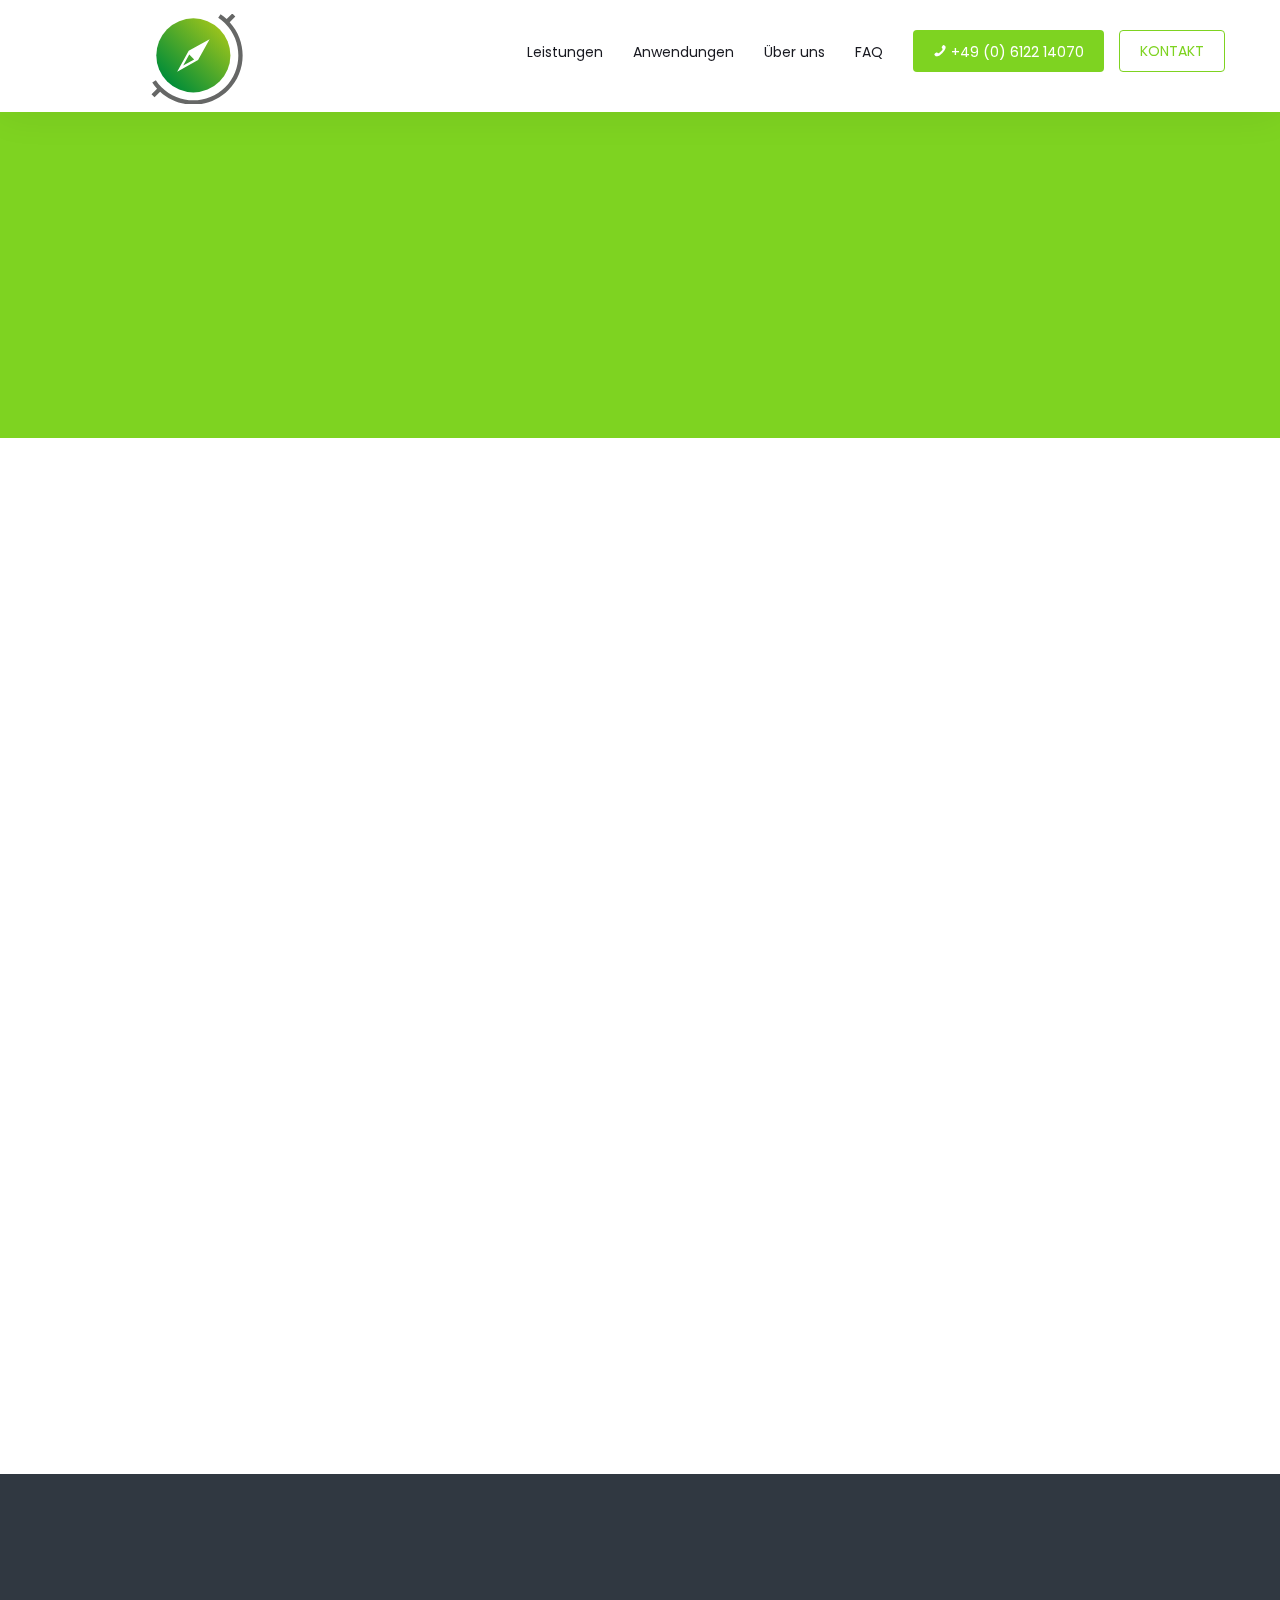
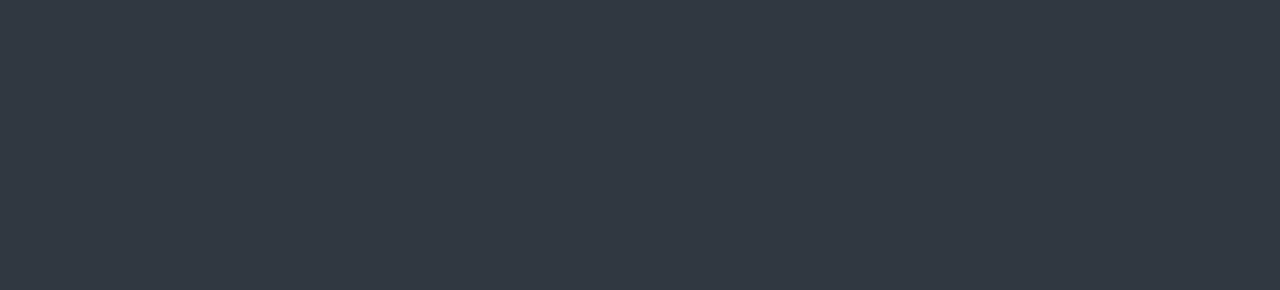
<file: sites/agb.html>
<!DOCTYPE html>   
<html lang="en">
  <head>
    <meta charset="utf-8">
    <meta name="viewport" content="width=device-width, initial-scale=1">
    <title>Haas Magnettechnik &mdash; Häufig gestellte Fragen.</title>
    <meta name="description" content="">
    <meta name="keywords" content="">
    
    <link rel="stylesheet" href="https://fonts.googleapis.com/css?family=Poppins:400,500,700">
    <link rel="stylesheet" href="../css/styles-merged.css">
    <link rel="stylesheet" href="../css/style.css">

    <!--[if lt IE 9]>
      <script src="js/vendor/html5shiv.min.js"></script>
      <script src="js/vendor/respond.min.js"></script>
    <![endif]-->
  </head>
  <body>
    
    <!-- Fixed navbar -->
    <!-- navbar-fixed-top  -->
    
    <nav class="navbar probootstrap-megamenu navbar-default probootstrap-navbar navbar-fixed-top">
      <div class="container">
        <div class="navbar-header">
          <button type="button" class="navbar-toggle collapsed" data-toggle="collapse" data-target="#navbar-collapse" aria-expanded="false" aria-controls="navbar">
            <span class="sr-only">Toggle navigation</span>
            <span class="icon-bar"></span>
            <span class="icon-bar"></span>
            <span class="icon-bar"></span>
          </button>
           <a class="navbar-brand" href="../index.html" title="Haas Magnettechnik"></a>
        </div>

        <div id="navbar-collapse" class="navbar-collapse collapse">
          <ul class="nav navbar-nav navbar-right">
            <li><a href="b2b.html#leistungen-section">Leistungen</a></li>
            <li><a href="b2b.html#example-section">Anwendungen</a></li>
            <li><a href="b2b.html#about-section">Über uns</a></li>
            <li><a href="faq.html">FAQ</a></li>
            </li>
            <li class="probootstra-cta-button"><a href="tel:+49612214070"><span class="mr-2 text-white icon-phone"></span> +49 (0) 6122 14070</a></li>
            <li class="probootstra-cta-button last"><a href="kontakt.html" class="btn btn-ghost">Kontakt</a></li>
          </ul>
        </div>
      </div>
    </nav>

    <section class="probootstrap-hero probootstrap-xs-hero probootstrap-hero-colored">
      <div class="container">
        <div class="row">
          <div class="col-md-8 text-left probootstrap-hero-text">
            <h1 class="probootstrap-animate" data-animate-effect="fadeIn">Allgemeine Verkaufs- und Lieferungsbedingungen</h1>
          </div>
        </div>
      </div>
    </section>

    <section class="probootstrap-section probootstrap-bg-white">
      <div class="container">
        <div class="row">
          <div class="col-md-6 col-md-offset-3 section-heading probootstrap-animate">
            <p><h4>Für unsere Lieferungen und Leistungen gelten ausschließlich die nachstehenden Bedingungen. Abweichenden oder ergänzenden Bedingungen des Bestellers sowie Nebenabreden wird hiermit ausdrücklich widersprochen, sie gelten nur dann, wenn sie von uns ausdrücklich schriftlich anerkannt werden.</h4></p>


<div class="accordion" id="accordionExample275">
  <div class="card z-depth-0 bordered">
    <div class="card-header" id="headingOne2">
      <h5 class="mb-0">
        <button class="btn btn-link break-word" type="button" data-toggle="collapse" data-target="#collapseOne2"
          aria-expanded="true" aria-controls="collapseOne2">
          I. Angebot und Abschluss
        </button>
      </h5>
    </div>
    <div id="collapseOne2" class="collapse" aria-labelledby="headingOne2"
      data-parent="#accordionExample275">
      <div class="card-body">
        <ul>
          <li>Unsere Angebote sind stets unverbindlich („freibleibend“). Sie sind rechtlich als Aufforderung zur Abgabe eines Angebots aufzufassen. Der Auftrag ist durch uns erst angenommen, wenn er unsererseits schriftlich bestätigt wird.</li>

          <li>Für den Umfang der Lieferung oder Leistung ist unsere Auftragsbestätigung allein maßgebend. Abänderungen bedürfen unserer ausdrücklichen Bestätigung.</li>
        </ul>
      </div>
    </div>
  </div>
  
  <div class="card z-depth-0 bordered">
    <div class="card-header" id="headingTwo2">
      <h5 class="mb-0">
        <button class="btn btn-link collapsed break-word" type="button" data-toggle="collapse"
          data-target="#collapseTwo2" aria-expanded="false" aria-controls="collapseTwo2">
          2. Preise</button>
      </h5>
    </div>

    <div id="collapseTwo2" class="collapse" aria-labelledby="headingTwo2"
      data-parent="#accordionExample275">
      <div class="card-body">
        <ul>
          <li>Sämtliche Preise verstehen sich ab Werk ausschließlich Verpackung und zuzüglich der am Tage der Lieferung gültigen Umsatzsteuer. Die Verpackung wird zum Selbstkostenpreis besonders berechnet und nicht zurückgenommen. Bei Lieferungen unter € 50,- Warenwert wird zusätzlich ein Verwaltungskostenzuschlag von € 15,- berechnet.</li>

          <li>Unsere Preise sind Tagespreise und beruhen auf den gegenwärtigen Kostenbestandteilen für Materialien, Löhne und Gemeinkosten. Erfolgt die Lieferung vereinbarungsgemäß später als 4 Monate nach Vertragsabschluss und haben sich die Kosten bis zum Tage der Auslieferung geändert, so sind wir berechtigt, unsere dann gültigen Tagespreise in Rechnung zu stellen.</li>
          <li>Zölle, Umsatz- und sonstige Steuern und Kosten gehen zu Lasten des Bestellers.</li>
        </ul>
      </div>
    </div>
  </div>

  <div class="card z-depth-0 bordered">
    <div class="card-header" id="headingThree2">
      <h5 class="mb-0">
        <button class="btn btn-link collapsed break-word" type="button" data-toggle="collapse"
          data-target="#collapseThree2" aria-expanded="false" aria-controls="collapseThree2">
          3. Zahlung
        </button>
      </h5>
    </div>
    <div id="collapseThree2" class="collapse" aria-labelledby="headingThree2"
      data-parent="#accordionExample275">
      <div class="card-body">
       <ul>
          <li>Unsere Rechnungen sind zahlbar innerhalb 8 Tagen nach Rechnungsdatum abzüglich 2% Skonto oder innerhalb 30 Tagen ohne Abzug. Skontoabzüge sind nicht möglich, wenn der Warenwert unter € 100,- liegt sowie wenn zurückliegende Rechnungen noch nicht ausgeglichen sind. Für Exportgeschäfte gelten gesonderte Vereinbarungen.</li>

          <li>Zur Annahme von Wechseln sind wir nicht verpflichtet.</li>

          <li>Die Annahme von Schecks oder Wechseln erfolgt nur erfüllungshalber und unter dem Vorbehalt des Zahlungseingangs und der Diskontmöglichkeit. Diskont-und Einzugsspesen gehen zu Lasten des Bestellers.</li>

          <li>Kommt der Besteller mit seiner Zahlungspflicht ganz oder teilweise in Verzug, so hat er, unbeschadet aller uns sonst zustehenden Rechte, ab diesem Zeitpunkt Zinsen in Höhe von 1% pro Monat auf den noch offenstehenden Betrag zu zahlen. Soweit wir Fälligkeitszinsen verlangen können, ist der gleiche Zinssatz vereinbart.</li>

          <li>Ist der Besteller mit einer Zahlung in Verzug, stellt er seine Zahlungen ein, liegt eine Überschuldung vor, oder wird die Eröffnung eines Vergleichs-oder Insolvenzverfahrens beantragt oder löst er fällige Wechsel oder Schecks nicht ein, so werden alle offenstehenden Forderungen sofort zahlbar.</li>

          <li>Dasselbe gilt bei einer sonstigen wesentlichen Verschlechterung der wirtschaftlichen Verhältnisse des Bestellers. Tritt eine wesentliche Verschlechterung der wirtschaftlichen Verhältnisse des Bestellers ein, so sind wir berechtigt, nach unserer Wahl Vorauszahlung oder Sicherheitsleistung wegen unserer Ansprüche aus sämtlichen bestehenden Verträgen zu beanspruchen und Erfüllung bis zur Vorauszahlung oder Sicherheitsleistung zu verweigern. Kommt der Besteller mit der Vorauszahlung oder Sicherheitsleistung in Verzug, so können wir nach angemessener Nachfristsetzung vom Vertrag zurücktreten oder Schadensersatz wegen Nichterfüllung verlangen.</li>

          <li>Die Aufrechnung mit Gegenforderungen des Bestellers ist unzulässig, es sei denn, es handelt sich - bei Vorliegen aller sonstigen gesetzlichen Voraussetzungen - um eine Aufrechnung mit unbestrittenen oder rechtskräftig festgestellten Forderungen. Ebenso sind Zurückbehaltungsrechte ausgeschlossen, soweit sie nicht auf demselben Vertragsverhältnis beruhen.</li>

          <li>Stehen dem Besteller wegen mangelhafter Leistung Gewährleistungsansprüche nach Maßgabe dieser Bedingungen zu, so kann er an der von ihm geschuldeten Zahlung ein ihm gesetzlich zustehendes Zurückbehaltungsrecht nur in Höhe eines Betrages geltend machen, der in einem angemessenen Verhältnis zu der durch die aufgetretenen Mängel bewirkten Wertminderung steht. Auch dieses Recht ist ausgeschlossen, wenn wir unsere Gewährleistungspflicht wegen der betreffenden Mängel anerkannt und in angemessener Höhe Sicherheit geleistet haben, die auch durch Bankbürgschaft erbracht werden kann.</li>
        </ul>
      </div>
    </div>
  </div>


 <div class="card z-depth-0 bordered">
    <div class="card-header" id="headingfour2">
      <h5 class="mb-0">
        <button class="btn btn-link collapsed break-word" type="button" data-toggle="collapse"
          data-target="#collapsefour2" aria-expanded="false" aria-controls="collapsefour2">
          4. Lieferpflicht
        </button>
      </h5>
    </div>
    <div id="collapsefour2" class="collapse" aria-labelledby="headingfour2"
      data-parent="#accordionExample275">
      <div class="card-body">
        <ul>
          <li>Hat der Besteller eine Anzahlung zu leisten oder den Nachweis der Sicherstellung der Finanzierung zu erbringen, so beginnt eine vereinbarte Lieferfrist erst zu laufen, wenn der Besteller diese Verpflichtungen erfüllt hat. Weitere Voraussetzung für den Beginn der Lieferfrist ist das Vorliegen aller vom Besteller beizubringenden Unterlagen und Genehmigungen sowie die Erfüllung aller sonstigen Mitwirkungspflichten.</li>

          <li>Die Lieferfrist ist eingehalten, wenn wir zu ihrem Ablauf mindestens Versandbereitschaft hergestellt und mitgeteilt haben</li>
          <li>Durch nachträglich vom Besteller gewünschte Änderungen verlängert sich die Lieferfrist angemessen.</li>

          <li>Unvorhergesehene Hindernisse, die nicht durch unseren Willen bedingt sind, wie z.B. höhere Gewalt, behördliche Eingriffe, Streiks und sonstige Betriebsstörungen, Verzögerungen in der Anlieferung nachweisbar bestellter Waren sowie im Rahmen eines Arbeitskampfes erforderlich gewordene Aussperrung führen zu einer angemessenen Verlängerung der Lieferfrist. Die vorerwähnten Umstände sind von uns auch dann nicht zu vertreten, wenn sie während eines bereits vorliegenden Lieferverzuges entstehen.</li>

          <li>Teillieferungen sind zulässig.</li>

          <li>Geraten wir mit unserer Leistungspflicht in Verzug so gelten folgende Regelungen: Wir haften dem Besteller auf Schadensersatz, sofern der Verzug auf vorsätzlichem oder grobfahrlässigem Verschulden beruht. Bei bloßer Fahrlässigkeit kann der Besteller Ersatz des ihm entstandenen Schadens nur bis zu einem Höchstbetrag von 0,5% für jede vollendete Woche der Verspätung bis zur Höhe von im ganzen 5% des Wertes desjenigen Teiles der Gesamtlieferung verlangen, der infolge der Verspätung nicht rechtzeitig oder nicht zweckdienlich genutzt werden konnte. Ist der Besteller Kaufmann, so ist eine Haftung auf Schadensersatz bei bloß fahrlässig verschuldetem Verzug ausgeschlossen. Gleiches gilt bei grober Fahrlässigkeit es sei denn, der Verschuldungsvorwurftrifft unsere gesetzlichen Vertreter oder leitenden Angestellten. Das Rücktrittsrecht des Bestellers bleibt unberührt.</li>
        </ul>

      </div>
    </div>
  </div>

<div class="card z-depth-0 bordered">
    <div class="card-header" id="headingfive2">
      <h5 class="mb-0">
        <button class="btn btn-link collapsed break-word" type="button" data-toggle="collapse"
          data-target="#collapsefive2" aria-expanded="false" aria-controls="collapsefive2">
          5. Gefahrenübergang und Entgegennahme</br>
        </button>
      </h5>
    </div>
    <div id="collapsefive2" class="collapse" aria-labelledby="headingfive2"
      data-parent="#accordionExample275">
      <div class="card-body">
         <ul>
          <li>Die Gefahr für den Liefergegenstand geht spätestens mit dem Verlassen unseres Werkgeländes auf den Besteller über, und zwar auch dann, wenn lediglich Teillieferungen erfolgen oder wir noch andere Leistungen, z.B. Versendungskosten oder die Anfuhr übernommen haben.</li>

          <li>Wenn sich die Versendung des Liefergegenstandes infolge von Umständen verzögert, die der Besteller zu vertreten hat, so geht die Gefahr vom Tage der Versandbereitschaft auf den Besteller über.</li>

          <li>Angelieferte Gegenstände sind entgegenzunehmen, auch wenn sie unwesentliche Mängel aufweisen oder wenn es sich nur um Teillieferungen handelt. Die Rechte des Bestellers aus unserer Mängelhaftung bleiben hiervon unberührt.</li>
        </ul>
      </div>
    </div>
  </div>

  <div class="card z-depth-0 bordered">
    <div class="card-header" id="headingsix2">
      <h5 class="mb-0">
        <button class="btn btn-link collapsed break-word" type="button" data-toggle="collapse"
          data-target="#collapsesix2" aria-expanded="false" aria-controls="collapsesix2">
          6. Annahmeverzug des Bestellers
        </button>
      </h5>
    </div>
    <div id="collapsesix2" class="collapse" aria-labelledby="headingsix2"
      data-parent="#accordionExample275">
      <div class="card-body">
        <p>Kommt der Besteller in Verzug der Annahme, so können wir – unbeschadet aller sonstigen Rechte -</p>
        <ul>
          <li>Nach sofortiger Rechnungsstellung die Bewirkung unserer Leistung verweigern, solange nicht der Besteller das von ihm geschuldete Entgelt vollständig erbracht hat.</li>

          <li>Nach Setzen einer angemessenen Nachfrist vom Vertrag zurücktreten oder Schadensersatz wegen Nichterfüllung fordern. Machen wir in diesem Fall nicht mehr als 15% der Vertragssumme als Schaden geltend, so bedarf dieser keines Nachweises, dem Besteller bleibt vorbehalten, den Beweis zu führen, ein Schaden sei überhaupt nicht entstanden oder wesentlich niedriger als die vereinbarte Pauschale.</li>
        </ul>
      </div>
    </div>
  </div>

  <div class="card z-depth-0 bordered">
    <div class="card-header" id="headingseven2">
      <h5 class="mb-0">
        <button class="btn btn-link collapsed break-word" type="button" data-toggle="collapse"
          data-target="#collapseseven2" aria-expanded="false" aria-controls="collapseseven2">
         7. Eigentumsvorbehalt
        </button>
      </h5>
    </div>
    <div id="collapseseven2" class="collapse" aria-labelledby="headingseven2"
      data-parent="#accordionExample275">
      <div class="card-body">
        <ul>
            <li>Alle gelieferten Gegenstände bleiben unser Eigentum bis zur vollständigen Befriedigung aller Forderungen -auch Nebenforderungen -aus der gegenseitigen Geschäftsverbindung.</li>
            <li>Werden die Liefergegenstände mit anderen, nicht uns gehörenden Waren verarbeitet so erwerben wir Miteigentum an der neuen Sache nach dem Verhältnis des Wertes der von uns gelieferten und der anderen Waren zur Zeit der Verarbeitung. Die neue Sache gilt als Vorbehaltsware im Sinne dieser Bestimmung.</li>
            <li>Der Besteller darf Gegenstände, auf denen unser Eigentumsvorbehalt ruht, weder verpfänden noch sicherungsübereignen. Von einer Pfändung oder jeder anderen Beeinträchtigung unserer Rechte durch Dritte muss uns der Besteller unverzüglich benachrichtigen.</li>
            <li>Der Besteller ist berechtigt, die Ware im Rahmen eines ordnungsgemäßen Geschäftsbetriebes zu veräußern. Die Vorbehaltsware darf nur unter Eigentumsvorbehalt weiter veräußert werden. Die Berechtigung zur Weiterveräußerung entfällt bei Zahlungseinstellung oder bei erkennbaren wirtschaftlichen Schwierigkeiten des Bestellers. Das Recht des Bestellers zum Besitz der Vorbehaltsware erlischt, sobald er in Zahlungsverzug gerät, die Vorbehaltsware unsachgemäß behandelt oder bei sonstigem vertragswidrigen Verhalten. Auf unser Verlangen ist der Besteller verpflichtet, uns jederzeit Auskunft über den Verbleib der unter Eigentumsvorbehalt gelieferten Ware und über die aus dem Weiterverkauf entstandenen Forderungen zu geben. Der Besteller hat uns alle zur Wahrung unserer Eigentumsrechte sonst erforderlichen Informationen zu erteilen.</li>
            <li>Veräußert der Besteller die Ware weiter, verwendet er sie zur Erfüllung eines Werk- oder Werklieferungsvertrages oder vermietet er sie, so tritt er uns hiermit seine daraus entstehenden künftigen Forderungen gegen seine Kunden mit allen Nebenrechten zur Sicherung unserer sämtlichen Ansprüche ab. Bis auf Widerruf ist der Besteller zur Einziehung der abgetretenen Forderungen befugt. Auf unser Verlangen hat der Besteller die Abtretung den Kunden bekannt zu geben, uns die zur Geltendmachung unserer Rechte gegen den Kunden erforderlichen Auskünfte zu erteilen und die notwendigen Unterlagen auszuhändigen. Alle Kosten der Einziehung und etwaiger Interventionen trägt der Besteller.</li>
            <li>Übersteigt der Wert der Sicherungen unserer Ansprüche gegen den Besteller aus der laufenden Geschäftsverbindung insgesamt um mehr als 25%, so sind wir auf Verlangen des Bestellers verpflichtet, uns zustehende Sicherungen nach unserer Wahl freizugeben.</li>
          </ul>
      </div>
    </div>
  </div>

  <div class="card z-depth-0 bordered">
    <div class="card-header" id="headingeight2">
      <h5 class="mb-0">
        <button class="btn btn-link collapsed break-word" type="button" data-toggle="collapse"
          data-target="#collapseeight2" aria-expanded="false" aria-controls="collapseeight2">
         8. Haftung für Mängel der Lieferungen
        </button>
      </h5>
    </div>
    <div id="collapseeight2" class="collapse" aria-labelledby="headingeight2"
      data-parent="#accordionExample275">
      <div class="card-body">
        <p>Für Mängel der Lieferung haften wir unter Ausschluss weiterer Ansprüche wie folgt:</p>
        <ul>
            <li>Die Ware ist vom Besteller unverzüglich nach Eintreffen am Bestimmungsort zu untersuchen. Offensichtliche Mängel sind innerhalb einer Ausschlussfrist von 7 Tagen geltend zu machen. Maßgebend sind die jeweiligen Datenblätter zu den einzelnen Materialien, die dem Besteller auf einfaches Anfordern zur Verfügung gestellt werden. Die Anforderung von Materialmustern vor Vertragsabschluss wird empfohlen. Nach der Entdeckung von Mängeln ist die Benutzung des Vertragsgegenstandes sofort einzustellen, wenn dies zur Vermeidung weiterer Schäden geboten ist.</li>
            <li>Unsere Mängelhaftung bezieht sich nicht auf die natürliche Abnutzung, ferner nicht auf Schäden, die nach dem Gefahrenübergang infolge unsachgemäßer Montage oder Inbetriebnahme durch den Besteller oder Dritte fehlerhafter oder nachlässiger Behandlung, übermäßiger Beanspruchung, ungeeigneter Betriebsmittel, oder chemischer, elektrochemischer oder elektrischer Einflüsse entstehen. Eine Gewährleistungsverpflichtung erlischt, wenn am Vertragsgegenstand Änderungen oder Reparaturen vom Besteller oder von einem Dritten ohne unser Einverständnis vorgenommen worden sind.</li>
            <li>Bei Ersatzteillieferungen übernehmen wir, wenn der Besteller Kaufmann ist, eine Gewährleistung nur für die Dauer von drei Monaten.</li>
            <li>Soweit ein Gewährleistungsanspruch besteht, sind wir verpflichtet, die fehlerhaften Teile nachzubessern oder - nach unserer Wahl - den Liefergegenstand oder den fehlerhaften Teil durch einen mangelfreien zu ersetzen.</li>
            <li>Zur Vornahme aller uns notwendig erscheinenden Ausbesserungen sowie zur Lieferung und zum Einbau von Ersatzteilen hat der Besteller uns die erforderliche Zeit und Gelegenheit zu gewähren. Verweigert er diese, so sind wir von der Mängelhaftung befreit.</li>
            <li>Handelt es sich bei unseren Lieferungen um Fremderzeugnisse, so behalten wir uns die Möglichkeit vor, die uns gegenüber dem Zulieferanten zustehenden Gewährleistungsansprüche zur Erfüllung unserer Gewährleistungsverpflichtungen an den Besteller abzutreten. Der Besteller darf uns in diesem Fall auf Gewährleistung erst in Anspruch nehmen, wenn es ihm nachweislich nicht möglich oder nicht zumutbar ist, die ihm abgetretenen Ansprüche außergerichtlich durchzusetzen. Wir werden dem Besteller auf Aufforderung alle zur Durchführung der Gewährleistungsansprüche erforderlichen Informationen übermitteln und die in Absprache mit uns gemachten Aufwendungen, sofern sie zum Zwecke der Nachbesserung erforderlich werden, erstatten.</li>
            <li>Schlägt die von uns geschuldete Nachbesserung oder Ersatzlieferung fehl, so kann der Besteller Herabsetzung der Vergütung (Minderung) oder nach seiner Wahl Rückgängigmachung des Vertrages (Wandlung) verlangen. Ein Fehlschlagen liegt vor, wenn
              <ol>
                <li> ein bestimmter Mangel trotz mehrfacher Versuche durch Nachbesserung oder Ersatzleistung nicht beseitigt werden konnte und der Besteller uns erfolglos eine angemessene Nachfrist mit der Bestimmung gesetzt hat, er werde nach Fristablauf seine Recht auf Wandlung oder Minderung ausüben;</li>
                <li> bezüglich dieses Mangels Nachbesserungsversuche oder Ersatzlieferungen von uns trotz Aufforderung und angemessener Fristsetzung seitens des Bestellers nicht vorgenommen worden sind und uns der Besteller eine angemessene Nachfrist mit der Bestimmung setzt, er werde nach Fristablauf sein Recht auf Wandlung oder Minderung geltend machen;</li>
                <li> die Beseitigung des Mangels von uns ausdrücklich und endgültig verweigert wird, oder seine Beseitigung durch Nachbesserung oder Ersatzlieferung nachgewiesenermaßen unmöglich ist.</li>
              </ol>
          <li>Wir können die Beseitigung von Mängeln ohne Rechtsnachteile verweigern, sofern der Besteller von ihm geschuldete Zahlung in einem Umfang zurückhält, der in keinem angemessenen Verhältnis zu den aufgetretenen Mängeln steht.</li>
          <li>Handelt es sich bei dem Liefergegenstand um gebrauchte Ware, so ist jegliche Gewährleistung ausgeschlossen.
          Wir übernehmen keinerlei Haftung und Gewähr dafür, dass die von uns gelieferten Erzeugnisse technischen Anforderungen und Normen entsprechen, die aufgrund gesetzlicher oder anderer Vorschriften in dem Land, in dem diese Erzeugnisse verwendet werden, bestehen, falls nicht der vorgesehene Gebrauch und die Zweckbestimmung dieser Erzeugnisse sowie diese technischen Anforderungen oder Normen ausdrücklich im Auftrag und in der Auftragsbestätigung durch uns erwähnt sind und uns vor Annahme des Auftrages ein Exemplar dieser Bestimmungen übersandt wurde.</li>
          <li>Eine weitergehende Gewährleistung wird von uns nicht übernommen. Insbesondere kann der Besteller keinen Ersatz unmittelbaren oder mittelbaren Schadens verlangen. Eine Ausnahme gilt nur, wenn ein Ersatzanspruch wegen Fehlens einer zugesicherten Eigenschaft begründet ist, auch in diesem Falle sind - sofern nicht falsche Zusicherung vorsätzlich oder grob fahrlässig durch unsere gesetzlichen Vertreter oder leitenden Angestellten erfolgt ist -Ansprüche auf Ersatz des unmittelbaren oder mittelbaren Schadens ausgeschlossen, wenn der Besteller Kaufmann ist.</li>

          </ul>
      </div>
    </div>
  </div>

 <div class="card z-depth-0 bordered">
    <div class="card-header" id="headingnine2">
      <h5 class="mb-0">
        <button class="btn btn-link collapsed break-word" type="button" data-toggle="collapse"
          data-target="#collapsenine2" aria-expanded="false" aria-controls="collapsenine2">
         9. Recht des Kunden auf Rücktritt
        </button>
      </h5>
    </div>
    <div id="collapsenine2" class="collapse" aria-labelledby="headingnine2"
      data-parent="#accordionExample275">
      <div class="card-body">
       <li>Wird die uns obliegende Leistung unmöglich, so ist der Besteller berechtigt, vom Vertrage zurückzutreten. Bei teilweiser Unmöglichkeit ist der Besteller hierzu nur berechtigt, wenn die teilweise Erfüllung für ihn kein Interesse hat. Tritt die Unmöglichkeit während des Annahmeverzuges oder durch Verschulden des Bestellers ein, so bleibt dieser zur Gegenleistung verpflichtet.</li>
       <li>Befinden wir uns in Leistungsverzug und gewährt uns der Kunde eine angemessene Nachfrist mit der ausdrücklichen Erklärung, dass er nach Ablauf dieser Frist die Annahme der Leistung ablehne, und wird die Nachfrist durch unser Verschulden nicht eingehalten, so ist der Besteller zum Rücktritt berechtigt.</li>
      </div>
    </div>
  </div>


  <div class="card z-depth-0 bordered ">
    <div class="card-header" id="headingten2">
      <h5 class="mb-0">
        <button class="btn btn-link collapsed break-word" type="button" data-toggle="collapse"
          data-target="#collapseten2" aria-expanded="false" aria-controls="collapseten2">
         10. Eigenes Rücktrittsrecht wegen unvorhergesehener Ereignisse</br>
        </button>
      </h5>
    </div>
    <div id="collapseten2" class="collapse" aria-labelledby="headingnten2"
      data-parent="#accordionExample275">
      <div class="card-body">
        <p>Sofern unvorhergesehene Ereignisse im Sinne von Ziffer IV. 4 die wirtschaftliche Bedeutung oder den Inhalt der Leistung erheblich verändern oder auf unseren Betrieb erheblich einwirken, steht uns das Recht zu, vom Vertrag zurückzutreten. Wollen wir von diesem Rücktrittsrecht Gebrauch machen, so haben wir dies nach Erkenntnis der Tragweite des Ereignisses unverzüglich dem Besteller mitzuteilen, und zwar auch dann, wenn zunächst mit dem Besteller eine Verlängerung der Lieferzeit vereinbart war.</p>
        <p>Schadensersatzansprüche stehen dem Besteller in einem solchen Falle nicht zu.</p>
      </div>
    </div>
  </div>

  <div class="card z-depth-0 bordered">
    <div class="card-header" id="headingeleven2">
      <h5 class="mb-0">
        <button class="btn btn-link collapsed break-word" type="button" data-toggle="collapse"
          data-target="#collapseeleven2" aria-expanded="false" aria-controls="collapseeleven2">
        11. Schadensersatz wegen verschuldeter Unmöglichkeit
        </button>
      </h5>
    </div>
    <div id="collapseeleven2" class="collapse" aria-labelledby="headingeleven2"
      data-parent="#accordionExample275">
      <div class="card-body">
        <p>Bei von uns zu vertretender ganzer oder teilweiser Unmöglichkeit schulden wir dem Besteller nach den gesetzlichen Vorschriften Schadensersatz, sofern uns vorsätzliches oder grob fahrlässiges Verschulden zuzurechnen ist. Haben wir die Unmöglichkeit bloß fahrlässig verschuldet, so wird der Anspruch auf Ersatz des nachgewiesenen Schadens auf 20% der Gegenleistung beschränkt, die mit dem Besteller für den betroffenen Teil der Leistung vereinbart war. Ist der Besteller Kaufmann, so ist der Schadensersatzanspruch bei bloß fahrlässig verschuldeter Unmöglichkeit ausgeschlossen. Gleiches gilt bei grober Fahrlässigkeit, es sei denn, der Verschuldensvorwurf trifft unsere gesetzlichen Vertreter oder leitenden Angestellten.</p>
      </div>
    </div>
  </div>

   <div class="card z-depth-0 bordered">
    <div class="card-header" id="headingtwelve2">
      <h5 class="mb-0">
        <button class="btn btn-link collapsed break-word" type="button" data-toggle="collapse"
          data-target="#collapsetwelve2" aria-expanded="false" aria-controls="collapsetwelve2">
         12. Schutzrechte Dritter
        </button>
      </h5>
    </div>
    <div id="collapsetwelve2" class="collapse" aria-labelledby="headingtwelve2"
      data-parent="#accordionExample275">
      <div class="card-body">
        <p>Bei Aufträgen auf Erzeugnisse, deren Konstruktion oder Zusammensetzungsmerkmale uns der Käufer vorschreibt, trägt er die Verantwortung dafür, dass die Konstruktion oder Zusammensetzung nicht in Schutzrechte Dritter eingreift. Der Käufer stellt uns von allen eventuellen Ansprüchen Dritter insoweit frei.</p>
      </div>
    </div>
  </div>


   <div class="card z-depth-0 bordered">
    <div class="card-header" id="headingthirteen2">
      <h5 class="mb-0">
        <button class="btn btn-link collapsed break-word" type="button" data-toggle="collapse"
          data-target="#collapsethirteen2" aria-expanded="false" aria-controls="collapsethirteen2">
         13. Ausschluss weitergehender Ansprüche
        </button>
      </h5>
    </div>
    <div id="collapsethirteen2" class="collapse" aria-labelledby="headingthirteen2"
      data-parent="#accordionExample275">
      <div class="card-body">
        <p>Diese Verkaufs- und Lieferbedingungen enthalten vollständig alle Ansprüche auf Rücktritt, Wandlung, Minderung oder Schadensersatz, die dem Besteller aus dem Vertragsverhältnis zustehen können. Soweit diese Verkaufs- und Lieferbedingungen Ansprüche nicht gewähren, sind derartige Ansprüche ausgeschlossen, es sei denn, dass zwingende gesetzliche Vorschriften den Ausschluss verbieten.</p>
      </div>
    </div>
  </div>

   <div class="card z-depth-0 bordered">
    <div class="card-header" id="headingfourteen2">
      <h5 class="mb-0">
        <button class="btn btn-link collapsed break-word" type="button" data-toggle="collapse"
          data-target="#collapsefourteen2" aria-expanded="false" aria-controls="collapsefourteen2">
        14. Erfüllungsort und Gerichtsstand
        </button>
      </h5>
    </div>
    <div id="collapsefourteen2" class="collapse" aria-labelledby="headingfourteen2"
      data-parent="#accordionExample275">
      <div class="card-body">
        <p>Erfüllungsort für die Lieferung und Zahlung ist immer, auch wenn die Lieferung frachtfrei vereinbart ist, Wiesbaden. Gerichtsstand ist bei Vollkaufleuten -auch Wechsel-und Scheckklagen -ausschließlich Wiesbaden.</p>
      </div>
    </div>
  </div>

   <div class="card z-depth-0 bordered">
    <div class="card-header" id="headingfifteen2">
      <h5 class="mb-0">
        <button class="btn btn-link collapsed break-word" type="button" data-toggle="collapse"
          data-target="#collapsefifteen2" aria-expanded="false" aria-controls="collapsefifteen2">
         15. Salvatorische Klausel
        </button>
      </h5>
    </div>
    <div id="collapsefifteen2" class="collapse" aria-labelledby="headingfifteen2"
      data-parent="#accordionExample275">
      <div class="card-body">
        <p>Die Ungültigkeit einzelner Bestimmungen dieser Verkaufs- und Lieferungsbedingungen lässt die Rechtswirksamkeit der übrigen unberührt. Die ungültigen Bestimmungen sind so umzudeuten bzw. den veränderten Verhältnissen anzupassen, dass der mit ihnen erstrebte wirtschaftliche Erfolg nach Möglichkeit erreicht wird.</p>
      </div>
    </div>
  </div>





          </div>
        </div>
      </div>
    </section>
    
    
     <footer class="probootstrap-footer">
      <div class="container">
        <div class="row">
          <div class="col-md-6">
            <div class="row">
              <div class="col-md-4 probootstrap-animate">
                <div class="probootstrap-footer-widget">
                  <h3>Seiten</h3>
                  <ul>
                    <li><a href="b2b.html#leistungen-section">Leistungen</a></li>
                <li><a href="b2b.html#example-section">Anwendungen</a></li>
                <li><a href="faq.html">FAQ</a></li>
                <li><a href="b2b.html#about-section">Über uns</a></li>
                  </ul>
                </div>
              </div>
              <div class="col-md-4 probootstrap-animate">
                <div class="probootstrap-footer-widget">
                  <h3>Pressestimmen</h3>
                  <ul>
                    <li><a href="https://www.csr-in-deutschland.de/DE/Wirtschaft-Menschenrechte/Unternehmerische-Sorgfaltspflicht/Praxisbeispiele-aus-der-Wirtschaft/Haas-Magnettechnik/haas-magnettechnik.html" target="_blank">CSR in Deutschland</a></li>
                    <li><a href="https://www.pos-kompakt.net/news/artikel/haas-magnettechnik-laut-ecovadis-eines-der-verantwortungsvollsten-unternehmen-weltweit.html" target="_blank">POS-Kompakt</a></li>
                    <li><a href="https://www.wiesbadener-kurier.de/lokales/wiesbaden/stadtteile-wiesbaden/nordenstadt/haas-gmbh-in-nordenstadt-verantwortliche-unternehmensfuhrung-steht-immer-mehr-im-fokus_18399297" target="_blank">Wiesbadener Kurier</a></li>
                    <li><a href="https://www.hessen.de/pressearchiv/pressemitteilung/wirtschaftsminister-florian-rentsch-besucht-haas-co-magnettechnik-gmbh-und-nimmt-energieberatung-0" target="_blank">hessen.de</a></li>
                    <li><a href="https://www.inqa-audit.de/praxis/teilnehmerarchiv/haas-co-magnettechnik-gmbh-fuer-zukunftsfaehige-unternehmenskultur-von-bundesarbeitsministerin-andrea-nahles-ausgezeichnet" target="_blank">INAQ-Audit</a></li>
                  </ul>
                </div>
              </div>   

              <div class="col-md-4 probootstrap-animate">
                <div class="probootstrap-footer-widget">
                  <h3>&nbsp;</h3>
                  <ul>
                    <li><a href="https://goo.gl/maps/MdXjcXkSwDBDJDVq8" target="_blank"><i class="icon-map2"></i> Unser Standort</a></li>
                    <li><a href="#"><i class="icon-files-empty"></i> AGB</a></li>
                    <li><a href="datenschutz.html"><i class="icon-lock"></i> Datenschutz</a></li>
                    <li><a href="impressum.html"><i class="icon-attachment"></i> Impressum</a></li>
                  </ul>
                </div>
              </div>                         
            </div>
          </div>
          
          <div class="col-md-6 probootstrap-animate">
            <div class="probootstrap-footer-widget">
              <h3>Follow us:</h3>
              <p></p>
              <ul class="probootstrap-footer-social">
                <li><a href="https://de-de.facebook.com/haasmagnettechnik/" target="_blank"><i class="icon-facebook"></i></a></li>
                <li><a href="https://www.instagram.com/haas_magnettechnik/" target="_blank"><i class="icon-instagram"></i></a></li>
                <li><a href="https://de.linkedin.com/company/haas-magnettechnik" target="_blank"><i class="icon-linkedin"></i></a></li>
                <li><a href="https://www.youtube.com/channel/UCCjwwfGRmKMPwaXEldOu5JA" target="_blank"><i class="icon-youtube"></i></a></li>
              </ul>
            </div>
          </div>
        </div>
      </div>
    </footer>
    

    <script src="../js/scripts.min.js"></script>
    <script src="../js/custom.min.js"></script>

  </body>
</html>
</file>
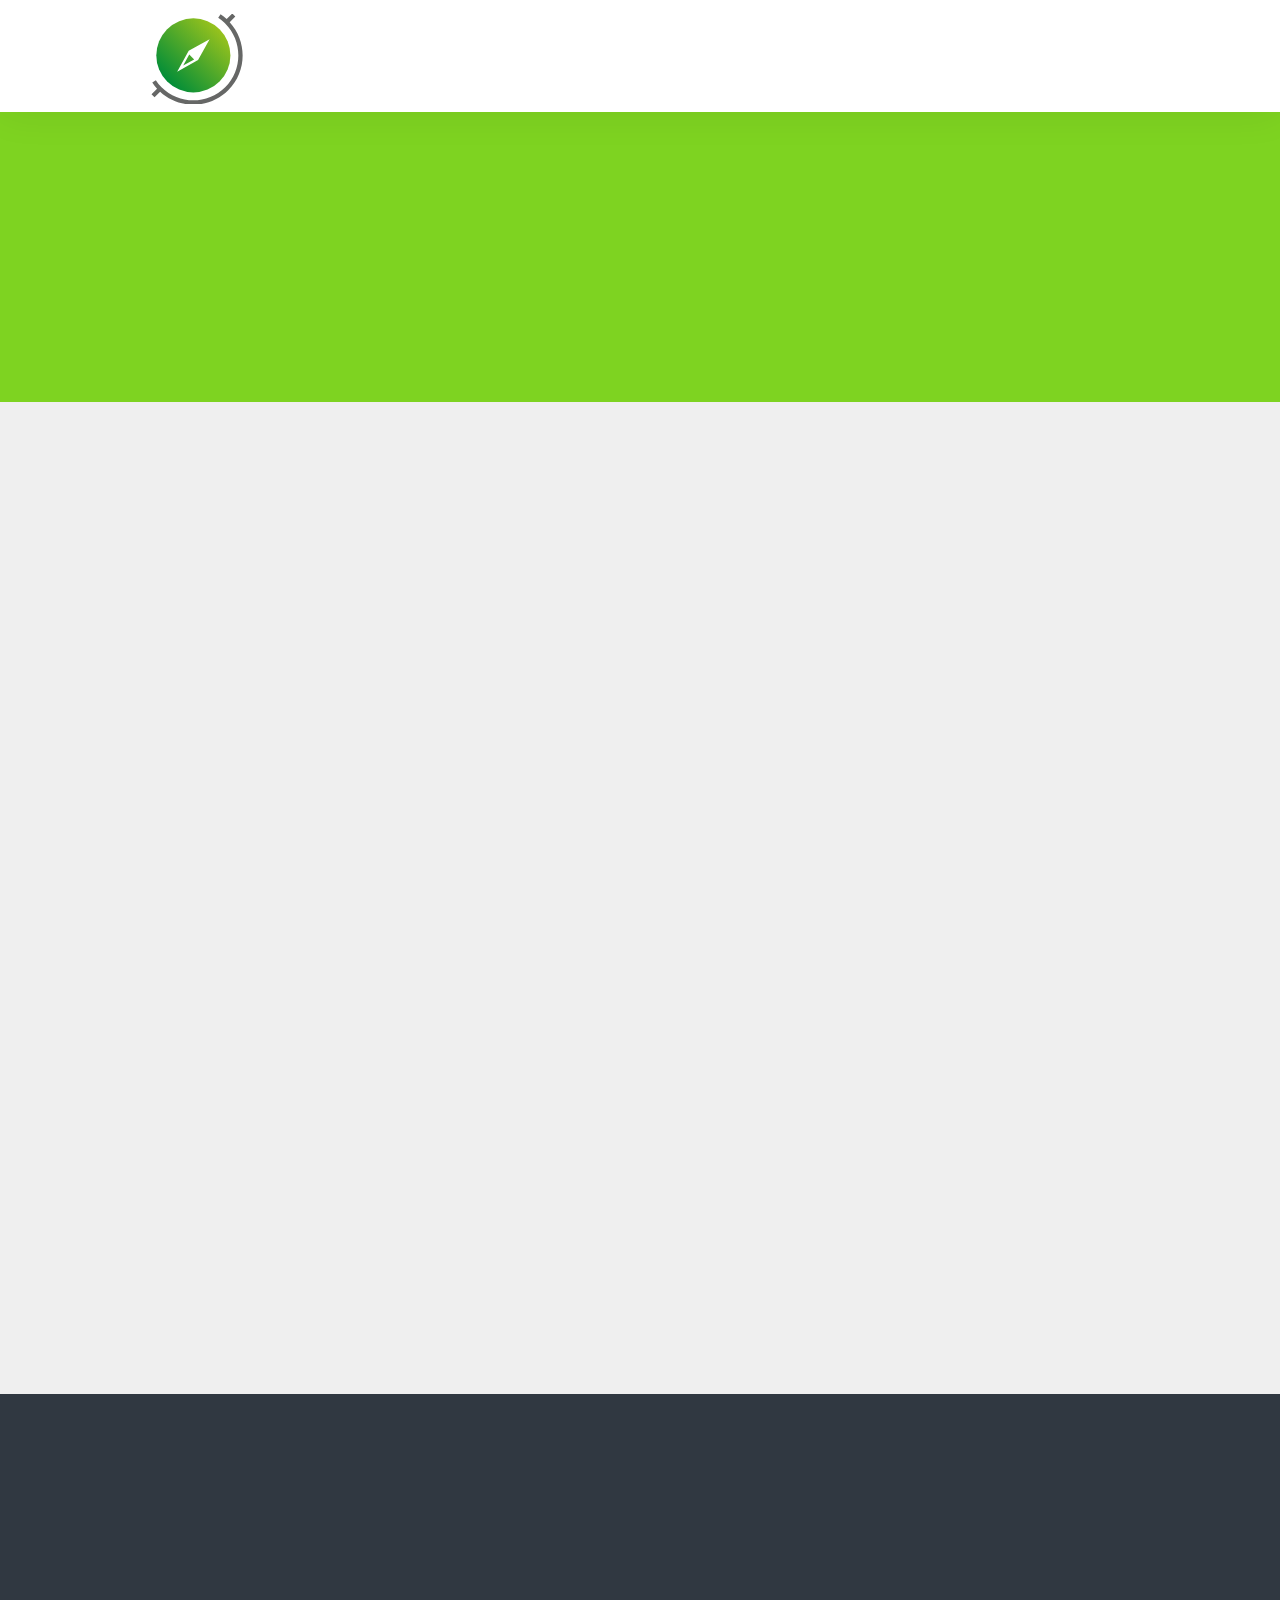
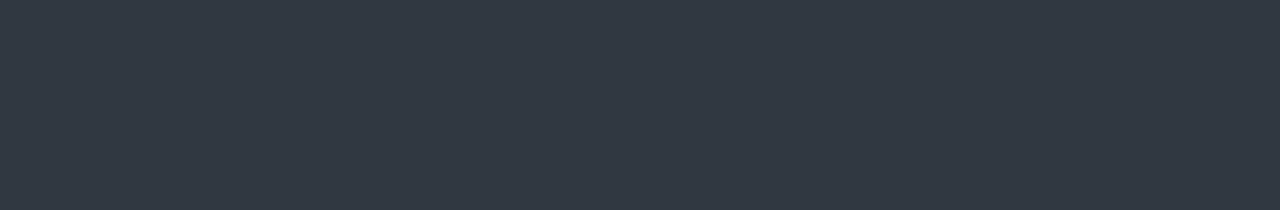
<file: sites/b2c.html>
<!DOCTYPE html>
<html lang="en">
  <head>
    <meta charset="utf-8">
    <meta name="viewport" content="width=device-width, initial-scale=1">
    <title>Haas Magnettechnik &mdash; Anziehend. Innovativ.</title>
    <meta name="description" content="">
    <meta name="keywords" content="">
    
    <link rel="stylesheet" href="https://fonts.googleapis.com/css?family=Poppins:400,500,700">
    <link rel="stylesheet" href="../css/styles-merged.css">
    <link rel="stylesheet" href="../css/style.css">


 <!--
    <link href="//netdna.bootstrapcdn.com/bootstrap/3.2.0/css/bootstrap.min.css" rel="stylesheet" id="bootstrap-css">
    <script src="//netdna.bootstrapcdn.com/bootstrap/3.2.0/js/bootstrap.min.js"></script>
    <script src="//code.jquery.com/jquery-1.11.1.min.js"></script>-->


    <!--[if lt IE 9]>
      <script src="js/vendor/html5shiv.min.js"></script>
      <script src="js/vendor/respond.min.js"></script>
    <![endif]-->

  </head>
  <body>

    <nav class="navbar probootstrap-megamenu navbar-default probootstrap-navbar navbar-fixed-top">
      <div class="container">
        <div class="navbar-header">
           <a class="navbar-brand" href="../index.html" title="Haas Magnettechnik"></a>
        </div>

        <div id="navbar-collapse" class="navbar-collapse collapse">
          <ul class="nav navbar-nav navbar-right">
            <li><a href="#">&nbsp;</a></li>
          </ul>
        </div>
      </div>
    </nav>

    <section class="probootstrap-hero probootstrap-xs-hero probootstrap-hero-colored">
      <div class="container">
        <div class="row">
          <div class="col-md-8 text-left probootstrap-hero-text">
            <h1 class="probootstrap-animate" data-animate-effect="fadeIn">...</h1>
            <p class="probootstrap-animate" data-animate-effect="fadeIn">...</p>
          </div>
        </div>
      </div>
    </section>

    <section class="probootstrap-flex-section">
      <div class="container">
        <div class="probootstrap-flex">
          <div class="probootstrap-flex-item active probootstrap-animate" data-animate-effect="fadeIn">
            <div class="service text-left">
              <div class="icon"><i class="icon-mobile3"></i></div>
              <div class="text">
                <h3>Unternehmen 1</h3>
                <p>Lorem ipsum dolor sit amet consectetur adipisicing elit. Iusto provident qui tempore natus quos quibusdam soluta at.</p>
                <p><a href="#" class="btn btn-primary">Webseite</a></p>

              </div>  
            </div>
          </div>
          <div class="probootstrap-flex-item probootstrap-animate" data-animate-effect="fadeIn">
            <div class="service text-left">
              <div class="icon"><i class="icon-browser2"></i></div>
              <div class="text">
                <h3>Unternehmen 2</h3>
                <p>Lorem ipsum dolor sit amet consectetur adipisicing elit. Iusto provident qui tempore natus quos quibusdam soluta at.</p>
                <p><a href="#" class="btn btn-primary">Webseite</a></p>
              </div>  
            </div>
          </div>
          <div class="probootstrap-flex-item probootstrap-animate" data-animate-effect="fadeIn">
            <div class="service text-left">
              <div class="icon"><i class="icon-presentation"></i></div>
              <div class="text">
                <h3>Unternehmen 3</h3>
                <p>Lorem ipsum dolor sit amet consectetur adipisicing elit. Iusto provident qui tempore natus quos quibusdam soluta at.</p>
                <p><a href="#" class="btn btn-primary">Webseite</a></p>
              </div>  
            </div>
          </div>
          <div class="probootstrap-flex-item probootstrap-animate" data-animate-effect="fadeIn">
            <div class="service text-left">
              <div class="icon"><i class="icon-circle-compass"></i></div>
              <div class="text">
                <h3>Unternehmen 4</h3>
                <p>Lorem ipsum dolor sit amet consectetur adipisicing elit. Iusto provident qui tempore natus quos quibusdam soluta at.</p>
                <p><a href="#" class="btn btn-primary">Webseite</a></p>
              </div>  
            </div>
          </div>
          <div class="probootstrap-flex-item probootstrap-animate" data-animate-effect="fadeIn">
            <div class="service text-left">
              <div class="icon"><i class="icon-lightbulb"></i></div>
              <div class="text">
                <h3>Unternehmen 5</h3>
                <p>Lorem ipsum dolor sit amet consectetur adipisicing elit. Iusto provident qui tempore natus quos quibusdam soluta at.</p>
                <p><a href="#" class="btn btn-primary">Webseite</a></p>
              </div>  
            </div>
          </div>
          <div class="probootstrap-flex-item probootstrap-animate" data-animate-effect="fadeIn">
            <div class="service text-left">
              <div class="icon"><i class="icon-magnifying-glass2"></i></div>
              <div class="text">
                <h3>Unternehmen 6</h3>
                <p>Lorem ipsum dolor sit amet consectetur adipisicing elit. Iusto provident qui tempore natus quos quibusdam soluta at.</p>
                <p><a href="#" class="btn btn-primary">Webseite</a></p>
              </div>  
            </div>
          </div>
        </div>

      </div>
    </section>
        

    <footer class="probootstrap-footer">
      <div class="container">
        <div class="row">
          <div class="col-md-6">
            <div class="row">
              <div class="col-md-4 probootstrap-animate">
                <div class="probootstrap-footer-widget">
                  <h3>Seiten</h3>
                  <ul>
                    <li><a href="#">Leistungen</a></li>
                    <li><a href="#">Anwendungen</a></li>
                    <li><a href="#">FAQ</a></li>
                    <li><a href="#">Über uns</a></li>
                  </ul>
                </div>
              </div>
              <div class="col-md-4 probootstrap-animate">
                <div class="probootstrap-footer-widget">
                  <h3>Partner</h3>
                  <ul>
                    <li><a href="#">Partner 1</a></li>
                    <li><a href="#">Partner 2</a></li>
                    <li><a href="#">Partner 3</a></li>
                    <li><a href="#">Partner 4</a></li>
                    <li><a href="#">Partner 5</a></li>
                  </ul>
                </div>
              </div>  

              <div class="col-md-4 probootstrap-animate">
                <div class="probootstrap-footer-widget">
                  <h3></h3>
                  <ul>
                    <li><a href="#"><i class="icon-map2"></i> Unser Standort</a></li>
                    <li><a href="#"><i class="icon-files-empty"></i> AGB's</a></li>
                    <li><a href="#"><i class="icon-lock"></i> Datenschutz</a></li>
                    <li><a href="#"><i class="icon-attachment"></i> Impressum</a></li>
                  </ul>
                </div>
              </div>                        
            </div>
          </div>
          
          <div class="col-md-6 probootstrap-animate">
            <div class="probootstrap-footer-widget">
              <h3>Follow us:</h3>
              <p></p>
              <ul class="probootstrap-footer-social">
                <li><a href="#"><i class="icon-facebook"></i></a></li>
                <li><a href="#"><i class="icon-instagram"></i></a></li>
                <li><a href="#"><i class="icon-linkedin"></i></a></li>
                <li><a href="#"><i class="icon-youtube"></i></a></li>
              </ul>
            </div>
          </div>
        </div>
        <!-- END row -->
        
      </div>
    </footer>
    

    <script src="../js/scripts.min.js"></script>
    <script src="../js/custom.min.js"></script>

  </body>
</html>
</file>
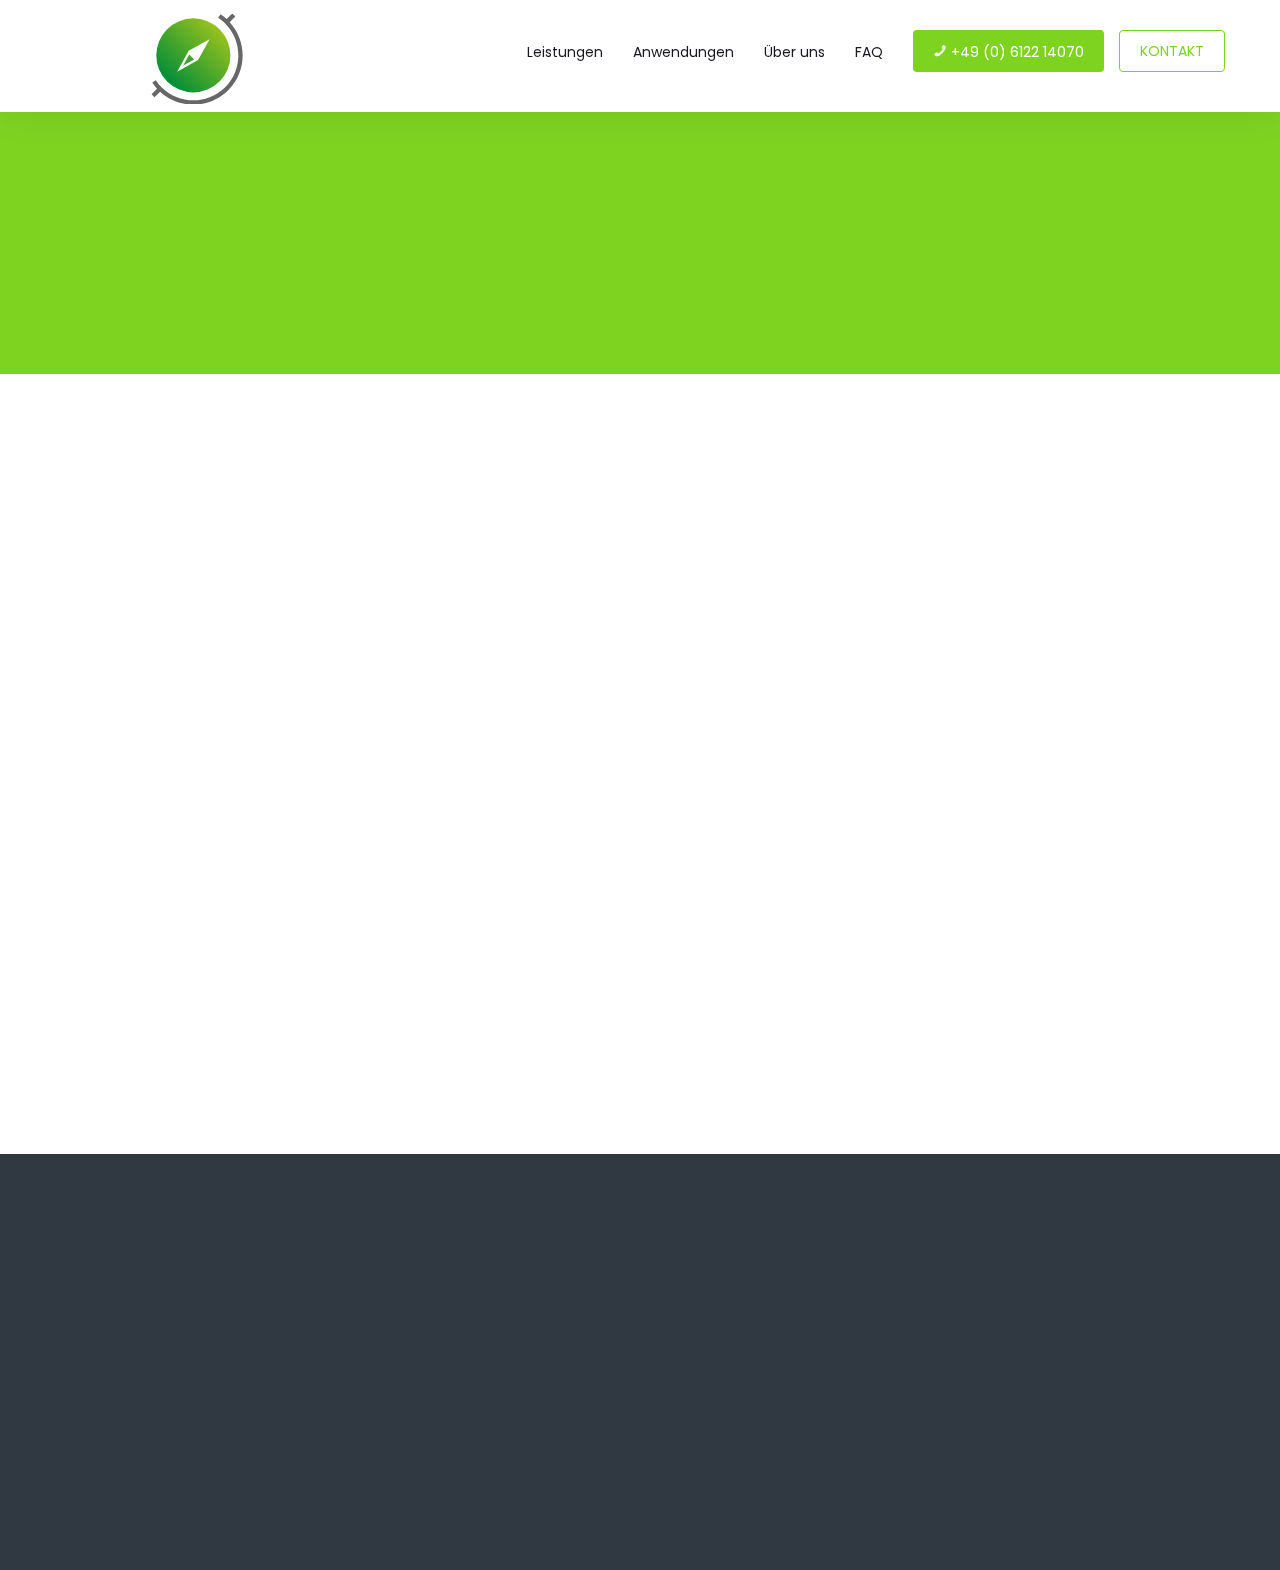
<file: sites/datenschutz.html>
<!DOCTYPE html>   
<html lang="en">
  <head>
    <meta charset="utf-8">
    <meta name="viewport" content="width=device-width, initial-scale=1">
    <title>Haas Magnettechnik &mdash; Datenschutz.</title>
    <meta name="description" content="">
    <meta name="keywords" content="">
    
    <link rel="stylesheet" href="https://fonts.googleapis.com/css?family=Poppins:400,500,700">
    <link rel="stylesheet" href="../css/styles-merged.css">
    <link rel="stylesheet" href="../css/style.css">

    <!--[if lt IE 9]>
      <script src="js/vendor/html5shiv.min.js"></script>
      <script src="js/vendor/respond.min.js"></script>
    <![endif]-->
  </head>
  <body>
    
    <!-- Fixed navbar -->
    <!-- navbar-fixed-top  -->
    
    <nav class="navbar probootstrap-megamenu navbar-default probootstrap-navbar navbar-fixed-top">
      <div class="container">
        <div class="navbar-header">
          <button type="button" class="navbar-toggle collapsed" data-toggle="collapse" data-target="#navbar-collapse" aria-expanded="false" aria-controls="navbar">
            <span class="sr-only">Toggle navigation</span>
            <span class="icon-bar"></span>
            <span class="icon-bar"></span>
            <span class="icon-bar"></span>
          </button>
           <a class="navbar-brand" href="../index.html" title="Haas Magnettechnik"></a>
        </div>

        <div id="navbar-collapse" class="navbar-collapse collapse">
          <ul class="nav navbar-nav navbar-right">
            <li><a href="b2b.html#leistungen-section">Leistungen</a></li>
            <li><a href="b2b.html#example-section">Anwendungen</a></li>
            <li><a href="b2b.html#about-section">Über uns</a></li>
            <li><a href="faq.html">FAQ</a></li>
            </li>
            <li class="probootstra-cta-button"><a href="tel:+49612214070"><span class="mr-2 text-white icon-phone"></span> +49 (0) 6122 14070</a></li>
            <li class="probootstra-cta-button last"><a href="kontakt.html" class="btn btn-ghost">Kontakt</a></li>
          </ul>
        </div>
      </div>
    </nav>

    <section class="probootstrap-hero probootstrap-xs-hero probootstrap-hero-colored">
      <div class="container">
        <div class="row">
          <div class="col-md-8 text-left probootstrap-hero-text">
            <h1 class="probootstrap-animate" data-animate-effect="fadeIn">Datenschutzerklärung</h1>
          </div>
        </div>
      </div>
    </section>

    <section class="probootstrap-section probootstrap-bg-white">
      <div class="container">
        <div class="row">
          <div class="col-md-6 col-md-offset-3 section-heading probootstrap-animate">
            <p><h4>Der Schutz Ihrer persönlichen Daten ist uns wichtig. Daher möchten wir Sie an dieser Stelle informieren, wie wir die Datenschutzbestimmungen im Rahmen unseres Internet-Angebotes umsetzen.</h4></p>


<div class="accordion" id="accordionExample275">
  <div class="card z-depth-0 bordered">
    <div class="card-header" id="headingOne2">
      <h5 class="mb-0">
        <button class="btn btn-link break-word" type="button" data-toggle="collapse" data-target="#collapseOne2"
          aria-expanded="true" aria-controls="collapseOne2">
          1. Name und Kontaktdaten des für die Verarbeitung Verantwortlichen
        </button>
      </h5>
    </div>
    <div id="collapseOne2" class="collapse" aria-labelledby="headingOne2"
      data-parent="#accordionExample275">
      <div class="card-body">
       <p>Diese Datenschutz-Information gilt für die Datenverarbeitung durch nachfolgend angegebene verantwortliche Stelle:</p>
<adress>
Haas & Co. Magnettechnik GmbH
<br>Borsigstraße 8
<br>65205 Wiesbaden
<br>Deutschland</br>
</adress>
<br>Registergericht: Amtsgericht Wiesbaden
<br>Registernummer: HRB 6008</br>

<br>E-Mail: info@haas-magnettechnik.com
<br>Telefon: +49-6122-14070
<br>Telefax: +49-6122-140729</br>
<p></p>
      </div>
    </div>
  </div>
  <div class="card z-depth-0 bordered">
    <div class="card-header" id="headingTwo2">
      <h5 class="mb-0">
        <button class="btn btn-link collapsed break-word" type="button" data-toggle="collapse"
          data-target="#collapseTwo2" aria-expanded="false" aria-controls="collapseTwo2">
          2. Erfassung allgemeiner Informationen beim Besuch unserer Websiteserver</button>
      </h5>
    </div>

    <div id="collapseTwo2" class="collapse" aria-labelledby="headingTwo2"
      data-parent="#accordionExample275">
      <div class="card-body">
        <p>Wenn Sie auf unsere Website zugreifen, werden automatisch mittels eines Cookies Informationen allgemeiner Natur erfasst. Diese Informationen (Server-Logfiles) beinhalten etwa die Art des Webbrowsers, das verwendete Betriebssystem, den Domainnamen Ihres Internet-Service-Providers und ähnliches. Hierbei handelt es sich ausschließlich um Informationen, welche keine Rückschlüsse auf Ihre Person zulassen.</p>

        <p>Diese Informationen sind technisch notwendig, um von Ihnen angeforderte Inhalte von Webseiten korrekt auszuliefern und fallen bei Nutzung des Internets zwingend an. Sie werden insbesondere zu folgenden Zwecken verarbeitet<p>

       <ul>
          <li>Sicherstellung eines reibungslosen Verbindungsaufbaus der Website,</li>
          <li>Sicherstellung einer möglichst komfortablen Nutzung unserer Website,</li>
          <li>Auswertung der Systemsicherheit und -stabilität</li>
          <li>sowie zu weiteren administrativen Zwecken.</li>
        </ul>

        <p>Anonyme Informationen dieser Art werden von uns ggf. statistisch ausgewertet, um unseren Internetauftritt und die dahinterstehende Technik zu optimieren.</p>

        <p>Rechtsgrundlage für die Datenverarbeitung ist Art. 6 Abs. 1 S. 1 lit. f der Datenschutz-Grundverordnung (EU-Verordnung 2016/679) (nachfolgend „DSGVO“). Unser berechtigtes Interesse folgt aus oben aufgelisteten Zwecken zur Datenerhebung. In keinem Fall verwenden wir die erhobenen Daten zu dem Zweck, Rückschlüsse auf Ihre Person zu ziehen. Empfänger der Daten sind nur die angegebene verantwortliche Stelle und ggf. Auftragsverarbeiter.</p>

        <p>Darüber hinaus setzen wir beim Besuch unserer Website Cookies ein. Nähere Erläuterungen hierzu erhalten Sie unter Ziff. 3 dieser Datenschutzerklärung.</p>
      </div>
    </div>
  </div>

  <div class="card z-depth-0 bordered">
    <div class="card-header" id="headingThree2">
      <h5 class="mb-0">
        <button class="btn btn-link collapsed break-word" type="button" data-toggle="collapse"
          data-target="#collapseThree2" aria-expanded="false" aria-controls="collapseThree2">
          3. Cookies
        </button>
      </h5>
    </div>
    <div id="collapseThree2" class="collapse" aria-labelledby="headingThree2"
      data-parent="#accordionExample275">
      <div class="card-body">
        <p>Wie viele andere Webseiten verwenden auch wir sog. „Cookies“. Cookies sind kleine Textdateien, die von einem Websiteserver auf Ihr Endgerät (Laptop, Tablet, Smartphone o.ä.) übertragen und dort gespeichert werden. Hierdurch erhalten wir automatisch bestimmte Daten wie z.B. IP-Adresse, verwendeter Browser, Betriebssystem und Ihre Verbindung zum Internet.</p>

        <p>Cookies können nicht verwendet werden, um Programme zu starten oder Viren oder sonstige Schadsoftware auf Ihr Endgerät zu übertragen. Anhand der in Cookies enthaltenen Informationen können wir Ihnen die Navigation erleichtern und die korrekte Anzeige unserer Webseiten ermöglichen. Der Einsatz von Cookies dient einerseits dazu, die Nutzung unseres Angebots für Sie angenehmer zu gestalten. So setzen wir sogenannte Session-Cookies ein, um zu erkennen, dass Sie einzelne Seiten unserer Website bereits besucht haben. Diese werden nach Verlassen unserer Seite automatisch gelöscht. Darüber hinaus setzen wir ebenfalls zur Optimierung der Benutzerfreundlichkeit temporäre Cookies ein, die für einen bestimmten festgelegten Zeitraum auf Ihrem Endgerät gespeichert werden. Besuchen Sie unsere Seite erneut, um unsere Dienste in Anspruch zu nehmen, wird automatisch erkannt, dass Sie bereits bei uns waren und welche Eingaben und Einstellungen sie getätigt haben, um diese nicht noch einmal eingeben zu müssen.</p>

        <p>In keinem Fall werden die von uns erfassten Daten an Dritte weitergegeben oder ohne Ihre Einwilligung eine Verknüpfung mit personenbezogenen Daten hergestellt.</p>

        <p>Sie können unsere Website grundsätzlich auch ohne Cookies betrachten. Internet-Browser sind regelmäßig so eingestellt, dass sie Cookies akzeptieren. Im Allgemeinen können Sie die Verwendung von Cookies jederzeit über die Einstellungen Ihres Browsers deaktivieren. Bitte verwenden Sie die Hilfefunktionen Ihres Internetbrowsers, um zu erfahren, wie Sie diese Einstellungen ändern können. Bitte beachten Sie, dass einzelne Funktionen unserer Website möglicherweise nicht funktionieren, wenn Sie die Verwendung von Cookies deaktiviert haben.</p>

        <p>Die durch Cookies verarbeiteten Daten sind für die genannten Zwecke zur Wahrung unserer berechtigten Interessen sowie der Dritter nach Art. 6 Abs. 1 S. 1 lit. f DSGVO erforderlich.</p>
      </div>
    </div>
  </div>


 <div class="card z-depth-0 bordered">
    <div class="card-header" id="headingfour2">
      <h5 class="mb-0">
        <button class="btn btn-link collapsed break-word" type="button" data-toggle="collapse"
          data-target="#collapsefour2" aria-expanded="false" aria-controls="collapsefour2">
          4. Analyse- und Tracking-Tools
        </button>
      </h5>
    </div>
    <div id="collapsefour2" class="collapse" aria-labelledby="headingfour2"
      data-parent="#accordionExample275">
      <div class="card-body">
        <p>Die im Folgenden aufgeführte und von uns eingesetzte Analyse- und Tracking-Maßnahme (nachfolgend „Maßnahme“) wird auf Grundlage des Art. 6 Abs. 1 S. 1 lit. f DSGVO durchgeführt. Mit der zum Einsatz kommenden Maßnahme wollen wir eine bedarfsgerechte Gestaltung und die fortlaufende Optimierung unserer Webseite sicherstellen. Zum anderen setzen wir die Maßnahme ein, um die Nutzung unserer Webseite statistisch zu erfassen und zum Zwecke der Optimierung unseres Webangebotes für Sie auszuwerten. Diese Interessen sind als berechtigt im Sinne der vorgenannten Vorschrift anzusehen.</p>

        <p>Die jeweiligen Datenverarbeitungszwecke und Datenkategorien sind den nachfolgenden Informationen zu entnehmen.</p>

        <p><strong>Google Analytics</strong></p>

        <p>Diese Website nutzt Funktionen des Webanalysedienstes Google Analytics. Anbieter ist die Google Ireland Limited, Gordon House, Barrow Street, Dublin 4, Irland.</p>

        <p>Google Analytics verwendet so genannte "Cookies". Das sind Textdateien, die auf Ihrem Computer gespeichert werden und die eine Analyse der Benutzung der Website durch Sie ermöglichen. Die durch den Cookie erzeugten Informationen über Ihre Benutzung dieser Website werden in der Regel an einen Server von Google in den USA übertragen und dort gespeichert.</p>

        <p>Die Speicherung von Google-Analytics-Cookies erfolgt auf Grundlage von Art. 6 Abs. 1 lit. f DSGVO. Wir haben insoweit ein berechtigtes Interesse an der Analyse des Nutzerverhaltens, um hierdurch unseren Internetauftritt zu optimieren.</p>

        <p><strong>IP Anonymisierung</strong></p>

        <p>Wir haben auf unserer Website die Funktion IP-Anonymisierung aktiviert. Dadurch wird Ihre IP-Adresse von Google innerhalb von Mitgliedstaaten der Europäischen Union oder in anderen Vertragsstaaten des Abkommens über den Europäischen Wirtschaftsraum vor der Übermittlung in die USA gekürzt. Nur in Ausnahmefällen wird die volle IP-Adresse an einen Server von Google in den USA übertragen und dort gekürzt. In unserem Auftrag wird Google diese Informationen benutzen, um die Nutzung der Website auszuwerten, Reports über die Websiteaktivitäten zu erstellen sowie um weitere mit der Websitenutzung und der Internetnutzung verbundene Dienstleistungen uns gegenüber zu erbringen. Die im Rahmen von Google Analytics von Ihrem Browser übermittelte IP-Adresse wird nicht mit anderen Daten von Google zusammengeführt.<p>

      <p><strong>Browser Plug-in</strong></p>

      <p>Sie können die Speicherung der Cookies durch eine entsprechende Einstellung Ihrer Browser-Software verhindern; wir weisen Sie jedoch darauf hin, dass Sie in diesem Fall gegebenenfalls nicht sämtliche Funktionen dieser Website vollumfänglich werden nutzen können. Sie können darüber hinaus die Erfassung der durch den Cookie erzeugten und auf Ihre Nutzung der Website bezogenen Daten (inkl. Ihrer IP-Adresse) an Google sowie die Verarbeitung dieser Daten durch Google verhindern, indem Sie das <a ref="https://tools.google.com/dlpage/gaoptout">Browser Plug-in</a> herunterladen und installieren: <p>

      <p><strong>Widerspruch gegen Datenerfassung</strong></p>

      <p>Sie können die Erfassung Ihrer Daten durch Google Analytics verhindern, indem Sie auf nachfolgend angegebenen Link klicken: <a href="https://tools.google.com/dlpage/gaoptout?hl=de">Google Analytics deaktivieren</a>

      <p>Es wird hierdurch ein Opt-Out-Cookie gesetzt, der die Erfassung Ihrer Daten bei zukünftigen Besuchen dieser Website verhindert.</p>

      <p>Mehr Informationen zum Umgang mit Nutzerdaten bei Google Analytics finden Sie in der <a href="https://support.google.com/analytics/answer/6004245">Datenschutzerklärung</a> von Google</p>

      <p><strong>Auftragsdatenverarbeitung</strong></p>

      <p>Wir haben mit Google einen Vertrag zur Auftragsdatenverarbeitung abgeschlossen und setzen die strengen Vorgaben der deutschen Datenschutzbehörden bei der Nutzung von Google Analytics vollständig um.</p>

      </div>
    </div>
  </div>

<div class="card z-depth-0 bordered">
    <div class="card-header" id="headingfive2">
      <h5 class="mb-0">
        <button class="btn btn-link collapsed break-word" type="button" data-toggle="collapse"
          data-target="#collapsefive2" aria-expanded="false" aria-controls="collapsefive2">
          5. Zwecke der Datenverarbeitung, Weitergabe von Daten
        </button>
      </h5>
    </div>
    <div id="collapsefive2" class="collapse" aria-labelledby="headingfive2"
      data-parent="#accordionExample275">
      <div class="card-body">
        <p>Wir verarbeiten Ihre personenbezogenen Daten nur zu den in dieser Datenschutzerklärung genannten Zwecken. Eine Übermittlung Ihrer persönlichen Daten an Dritte zu anderen als den genannten Zwecken findet nicht statt.</p>

        <p>Wir geben Ihre persönlichen Daten nur an Dritte weiter, wenn:</p>

        <ul>
          <li>Sie gem. Art. 6 Abs. 1 S. 1 lit. a DSGVO Ihre ausdrückliche Einwilligung dazu erteilt haben,</li>
          <li>die Verarbeitung gem. Art. 6 Abs. 1 S. 1 lit. b DSGVO zur Abwicklung eines Vertrages mit Ihnen erforderlich ist,</li>
          <li>die Verarbeitung gem. Art. 6 Abs. 1 S. 1 lit. c DSGVO zur Erfüllung einer rechtlichen Verpflichtung erforderlich ist oder</li>
          <li>ie Verarbeitung gem. Art. 6 Abs. 1 S. 1 lit. f DSGVO zur Wahrung berechtigter Interessen erforderlich ist und kein Grund zur Annahme besteht, dass Sie ein überwiegendes schutzwürdiges Interesse an der Nichtweitergabe Ihrer Daten haben.</li>
        </ul>
      </div>
    </div>
  </div>

  <div class="card z-depth-0 bordered">
    <div class="card-header" id="headingsix2">
      <h5 class="mb-0">
        <button class="btn btn-link collapsed break-word" type="button" data-toggle="collapse"
          data-target="#collapsesix2" aria-expanded="false" aria-controls="collapsesix2">
          6. Löschung und Sperrung von Daten
        </button>
      </h5>
    </div>
    <div id="collapsesix2" class="collapse" aria-labelledby="headingsix2"
      data-parent="#accordionExample275">
      <div class="card-body">
        <p>Wir halten uns an die Grundsätze der Datenvermeidung und Datensparsamkeit. Wir speichern Ihre personenbezogenen Daten daher nur so lange, wie dies zur Erreichung der hier genannten Zwecke erforderlich ist oder wie es die von Gesetz- oder Verordnungsgebern vorgesehenen Speicherfristen vorsehen. Nach Fortfall des jeweiligen Zweckes bzw. Ablauf dieser Fristen werden die entsprechenden Daten routinemäßig und gemäß den rechtlichen Vorgaben gesperrt oder gelöscht.</p>
      </div>
    </div>
  </div>

  <div class="card z-depth-0 bordered">
    <div class="card-header" id="headingseven2">
      <h5 class="mb-0">
        <button class="btn btn-link collapsed break-word" type="button" data-toggle="collapse"
          data-target="#collapseseven2" aria-expanded="false" aria-controls="collapseseven2">
         7. Betroffenenrechte
        </button>
      </h5>
    </div>
    <div id="collapseseven2" class="collapse" aria-labelledby="headingseven2"
      data-parent="#accordionExample275">
      <div class="card-body">
        <p>Sie können jederzeit folgende Rechte ausüben:</p>

        <ul>
            <li>gemäß Art. 15 DSGVO Auskunft über Ihre bei uns gespeicherten Daten und deren Verarbeitung;</li>
            <li>gemäß Art. 16 DSGVO Berichtigung unrichtiger personenbezogener Daten;</li>
            <li>gemäß Art. 17 DSGVO Löschung Ihrer bei uns gespeicherten Daten, soweit nicht die Verarbeitung zur Ausübung des Rechts auf freie Meinungsäußerung und Information, zur Erfüllung einer rechtlichen Verpflichtung, aus Gründen des öffentlichen Interesses oder zur Geltendmachung, Ausübung oder Verteidigung von Rechtsansprüchen erforderlich ist;</li>
            <li>gemäß Art. 18 DSGVO Einschränkung der Datenverarbeitung, sofern wir Ihre Daten aufgrund gesetzlicher Pflichten noch nicht löschen dürfen;</li>
            <li>gemäß Art. 20 DSGVO Datenübertragbarkeit, sofern Sie in die Datenverarbeitung eingewilligt haben oder einen Vertrag mit uns abgeschlossen haben;</li>
            <li>gemäß Art. 21 DSGVO Widerspruch gegen die Verarbeitung Ihrer Daten bei uns, soweit dafür Gründe vorliegen, die sich aus Ihrer besonderen Situation ergeben oder sich der Widerspruch gegen Direktwerbung richtet. Im letzteren Fall haben Sie ein generelles Widerspruchsrecht, das ohne Angabe einer besonderen Situation von uns umgesetzt wird.</li>
          </ul>

          <p>Sofern Sie uns eine Einwilligung erteilt haben, können Sie diese jederzeit mit Wirkung für die Zukunft widerrufen.</p>

          <p>Möchten Sie von Ihrem Widerrufs- oder Widerspruchsrecht Gebrauch machen, kontaktieren Sie uns bitte per E-Mail unter info@haas-magnettechnik.com.</p>

          <p>Sie können sich jederzeit mit einer Beschwerde an die für Sie zuständige Aufsichtsbehörde wenden. Ihre zuständige Aufsichtsbehörde richtet sich nach dem Bundesland Ihres Wohnsitzes, Ihrer Arbeit oder der mutmaßlichen Verletzung. Hier finden Sie eine <a href="https://www.bfdi.bund.de/DE/Infothek/Anschriften_Links/anschriften_links-node.html">Liste der Aufsichtsbehörden (für den nichtöffentlichen Bereich) mit Anschrift.</a></p>
      </div>
    </div>
  </div>

  <div class="card z-depth-0 bordered">
    <div class="card-header" id="headingeight2">
      <h5 class="mb-0">
        <button class="btn btn-link collapsed break-word" type="button" data-toggle="collapse"
          data-target="#collapseeight2" aria-expanded="false" aria-controls="collapseeight2">
         8. Datensicherheit
        </button>
      </h5>
    </div>
    <div id="collapseeight2" class="collapse" aria-labelledby="headingeight2"
      data-parent="#accordionExample275">
      <div class="card-body">
        <p>Wir bedienen uns geeigneter technischer und organisatorischer Sicherheitsmaßnahmen, um Ihre Daten gegen zufällige oder vorsätzliche Manipulationen, teilweisen oder vollständigen Verlust, Zerstörung oder gegen den unbefugten Zugriff Dritter zu schützen. Um dies zu gewährleisten, verwenden wir beispielsweise dem aktuellen Stand der Technik entsprechende Verschlüsselungsverfahren (z.B. SSL). Unsere Sicherheitsmaßnahmen werden entsprechend der technologischen Entwicklung fortlaufend verbessert.</p>
      </div>
    </div>
  </div>

 <div class="card z-depth-0 bordered">
    <div class="card-header" id="headingnine2">
      <h5 class="mb-0">
        <button class="btn btn-link collapsed break-word" type="button" data-toggle="collapse"
          data-target="#collapsenine2" aria-expanded="false" aria-controls="collapsenine2">
         9. Aktualität und Änderung dieser Datenschutzerklärung, Fragen
        </button>
      </h5>
    </div>
    <div id="collapsenine2" class="collapse" aria-labelledby="headingnine2"
      data-parent="#accordionExample275">
      <div class="card-body">
        <p>Diese Datenschutzerklärung ist aktuell gültig und hat den Stand Mai 2018.</p>

        <p>Wir behalten uns vor, diese Datenschutzerklärung anzupassen, damit sie stets den aktuellen rechtlichen Anforderungen entspricht oder um Änderungen unserer Leistungen in der Datenschutzerklärung umzusetzen, z.B. bei der Einführung neuer Services. Für Ihren erneuten Besuch gilt dann die neue Datenschutzerklärung.</p>

        <p>Bitte zögern Sie nicht, bei ergänzenden Fragen zum Thema Datenschutz mit uns Kontakt aufzunehmen. Unsere Kontaktdaten ersehen Sie bitte aus Ziff. 1 dieser Datenschutzerklärung.</p>
      </div>
    </div>
  </div>






          </div>
        </div>
      </div>
    </section>
    
    
     <footer class="probootstrap-footer">
      <div class="container">
        <div class="row">
          <div class="col-md-6">
            <div class="row">
              <div class="col-md-4 probootstrap-animate">
                <div class="probootstrap-footer-widget">
                  <h3>Seiten</h3>
                  <ul>
                    <li><a href="b2b.html#leistungen-section">Leistungen</a></li>
                <li><a href="b2b.html#example-section">Anwendungen</a></li>
                <li><a href="faq.html">FAQ</a></li>
                <li><a href="b2b.html#about-section">Über uns</a></li>
                  </ul>
                </div>
              </div>
              <div class="col-md-4 probootstrap-animate">
                <div class="probootstrap-footer-widget">
                  <h3>Pressestimmen</h3>
                  <ul>
                    <li><a href="https://www.csr-in-deutschland.de/DE/Wirtschaft-Menschenrechte/Unternehmerische-Sorgfaltspflicht/Praxisbeispiele-aus-der-Wirtschaft/Haas-Magnettechnik/haas-magnettechnik.html" target="_blank">CSR in Deutschland</a></li>
                    <li><a href="https://www.pos-kompakt.net/news/artikel/haas-magnettechnik-laut-ecovadis-eines-der-verantwortungsvollsten-unternehmen-weltweit.html" target="_blank">POS-Kompakt</a></li>
                    <li><a href="https://www.wiesbadener-kurier.de/lokales/wiesbaden/stadtteile-wiesbaden/nordenstadt/haas-gmbh-in-nordenstadt-verantwortliche-unternehmensfuhrung-steht-immer-mehr-im-fokus_18399297" target="_blank">Wiesbadener Kurier</a></li>
                    <li><a href="https://www.hessen.de/pressearchiv/pressemitteilung/wirtschaftsminister-florian-rentsch-besucht-haas-co-magnettechnik-gmbh-und-nimmt-energieberatung-0" target="_blank">hessen.de</a></li>
                    <li><a href="https://www.inqa-audit.de/praxis/teilnehmerarchiv/haas-co-magnettechnik-gmbh-fuer-zukunftsfaehige-unternehmenskultur-von-bundesarbeitsministerin-andrea-nahles-ausgezeichnet" target="_blank">INAQ-Audit</a></li>
                  </ul>
                </div>
              </div>   

              <div class="col-md-4 probootstrap-animate">
                <div class="probootstrap-footer-widget">
                  <h3>&nbsp;</h3>
                  <ul>
                    <li><a href="https://goo.gl/maps/MdXjcXkSwDBDJDVq8" target="_blank"><i class="icon-map2"></i> Unser Standort</a></li>
                    <li><a href="agb.html"><i class="icon-files-empty"></i> AGB</a></li>
                    <li><a href="#"><i class="icon-lock"></i> Datenschutz</a></li>
                    <li><a href="impressum.html"><i class="icon-attachment"></i> Impressum</a></li>
                  </ul>
                </div>
              </div>                         
            </div>
          </div>
          
          <div class="col-md-6 probootstrap-animate">
            <div class="probootstrap-footer-widget">
              <h3>Follow us:</h3>
              <p></p>
              <ul class="probootstrap-footer-social">
                <li><a href="https://de-de.facebook.com/haasmagnettechnik/" target="_blank"><i class="icon-facebook"></i></a></li>
                <li><a href="https://www.instagram.com/haas_magnettechnik/" target="_blank"><i class="icon-instagram"></i></a></li>
                <li><a href="https://de.linkedin.com/company/haas-magnettechnik" target="_blank"><i class="icon-linkedin"></i></a></li>
                <li><a href="https://www.youtube.com/channel/UCCjwwfGRmKMPwaXEldOu5JA" target="_blank"><i class="icon-youtube"></i></a></li>
              </ul>
            </div>
          </div>
        </div>
      </div>
    </footer>
    

    <script src="../js/scripts.min.js"></script>
    <script src="../js/custom.min.js"></script>

  </body>
</html>
</file>
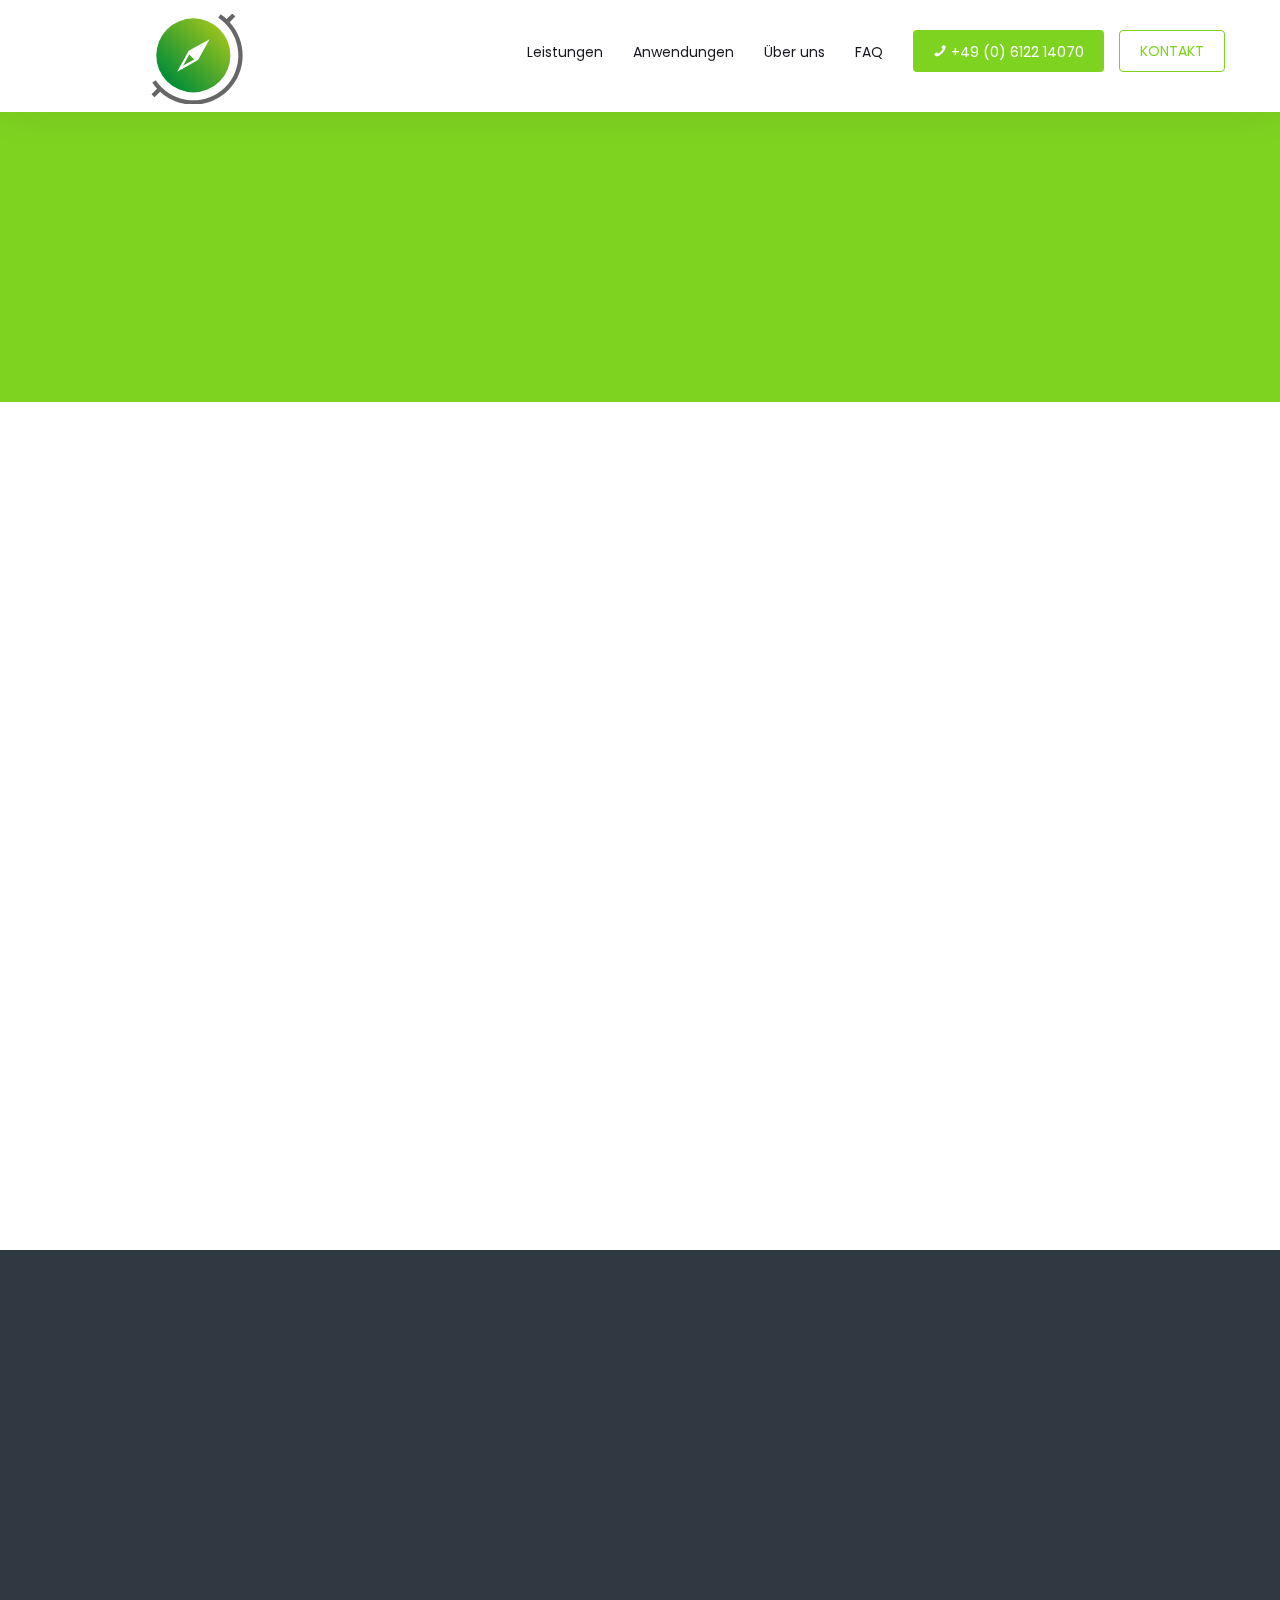
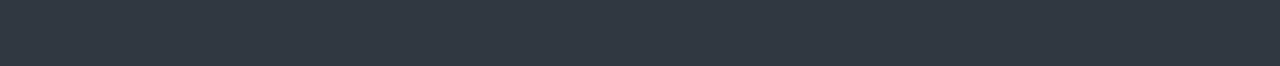
<file: sites/faq.html>
<!DOCTYPE html>   
<html lang="en">
  <head>
    <meta charset="utf-8">
    <meta name="viewport" content="width=device-width, initial-scale=1">
    <title>Haas Magnettechnik &mdash; Häufig gestellte Fragen.</title>
    <meta name="description" content="">
    <meta name="keywords" content="">
    
    <link rel="stylesheet" href="https://fonts.googleapis.com/css?family=Poppins:400,500,700">
    <link rel="stylesheet" href="../css/styles-merged.css">
    <link rel="stylesheet" href="../css/style.css">

    <!--[if lt IE 9]>
      <script src="js/vendor/html5shiv.min.js"></script>
      <script src="js/vendor/respond.min.js"></script>
    <![endif]-->
  </head>
  <body>
    
    <!-- Fixed navbar -->
    <!-- navbar-fixed-top  -->
    
    <nav class="navbar probootstrap-megamenu navbar-default probootstrap-navbar navbar-fixed-top">
      <div class="container">
        <div class="navbar-header">
          <button type="button" class="navbar-toggle collapsed" data-toggle="collapse" data-target="#navbar-collapse" aria-expanded="false" aria-controls="navbar">
            <span class="sr-only">Toggle navigation</span>
            <span class="icon-bar"></span>
            <span class="icon-bar"></span>
            <span class="icon-bar"></span>
          </button>
           <a class="navbar-brand" href="../index.html" title="Haas Magnettechnik"></a>
        </div>

        <div id="navbar-collapse" class="navbar-collapse collapse">
          <ul class="nav navbar-nav navbar-right">
            <li><a href="b2b.html#leistungen-section">Leistungen</a></li>
            <li><a href="b2b.html#example-section">Anwendungen</a></li>
            <li><a href="b2b.html#about-section">Über uns</a></li>
            <li><a href="#">FAQ</a></li>
            </li>
            <li class="probootstra-cta-button"><a href="tel:+49612214070"><span class="mr-2 text-white icon-phone"></span> +49 (0) 6122 14070</a></li>
            <li class="probootstra-cta-button last"><a href="kontakt.html" class="btn btn-ghost">Kontakt</a></li>
          </ul>
        </div>
      </div>
    </nav>

    <section class="probootstrap-hero probootstrap-xs-hero probootstrap-hero-colored">
      <div class="container">
        <div class="row">
          <div class="col-md-8 text-left probootstrap-hero-text">
            <h1 class="probootstrap-animate" data-animate-effect="fadeIn">Häufig gestellte Fragen</h1>
            <p class="probootstrap-animate" data-animate-effect="fadeIn">Hier finden Sie Antworten auf häufig gestellte Fragen.</p>
          </div>
        </div>
      </div>
    </section>

    <section class="probootstrap-section probootstrap-bg-white probootstrap-zindex-above-showcase">
      <div class="container">
        <!-- END row -->
        <div class="row">
          <div class="col-md-6 probootstrap-animate" data-animate-effect="fadeIn">
            <h3>Lorem ipsum dolor sit amet?</h3>
            <p>Lorem ipsum dolor sit amet consectetur adipisicing elit. Sunt repellendus minima reprehenderit tempore nihil necessitatibus impedit dolorum non maiores totam amet. Eveniet voluptatum odio dolorem corrupti nesciunt sed cum veniam.</p>
            <h3>Incidunt earum quibusdam dolores?</h3>
            <p>Mollitia repellendus quaerat consequuntur? Vero vel sint quia reprehenderit ex tempore soluta corrupti voluptate quae cupiditate iusto perspiciatis eveniet culpa nesciunt modi rem. Officiis tempora sequi aut enim laudantium quos.</p>
            <h3>Hic a atque quibusdam?</h3>
            <p>Maxime quaerat sapiente provident iste corporis aut eum dolorum sunt a ad tenetur sit non eligendi labore. Illo animi accusantium nihil deserunt qui fugit officia quisquam sint ea amet. Sit?</p>
            <h3>Cumque fugit repellat magni?</h3>
            <p>Laudantium illo beatae nesciunt odio eligendi vitae quis molestias illum quas facilis. Voluptatum sunt totam tempore a sit repellat aperiam culpa ratione cum explicabo beatae facere aspernatur maiores est consectetur.</p>
            
          </div>
          <div class="col-md-6 probootstrap-animate" data-animate-effect="fadeIn">
            <h3>Quibusdam voluptate?</h3>
            <p>Alias optio? Eum beatae ea reiciendis laboriosam animi consequuntur quidem quia libero aliquam deserunt ipsam officiis saepe ad dicta accusamus et earum commodi doloribus ipsum cupiditate dolorum ullam nulla necessitatibus.</p>
            <h3>Eveniet qui accusantium aspernatur?</h3>
            <p>Possimus exercitationem odio repellendus quae repudiandae dolores delectus doloribus debitis maxime ab atque cum expedita minima suscipit quis perspiciatis impedit sit ratione qui beatae corrupti neque nostrum asperiores. Suscipit ullam.</p>
            <h3>Maxime consequatur ipsam?</h3>
            <p>Quam expedita sed velit id saepe aliquid natus sunt eum modi et dolorum ex incidunt debitis itaque voluptatem voluptatum perspiciatis molestiae cupiditate nemo reiciendis laborum tenetur placeat cum! Ducimus recusandae.</p>
          </div>
        </div>
        
      </div>
    </section>
    
    
     <footer class="probootstrap-footer">
      <div class="container">
        <div class="row">
          <div class="col-md-6">
            <div class="row">
              <div class="col-md-4 probootstrap-animate">
                <div class="probootstrap-footer-widget">
                  <h3>Seiten</h3>
                  <ul>
                    <li><a href="#leistungen-section">Leistungen</a></li>
                <li><a href="#example-section">Anwendungen</a></li>
                <li><a href="faq.html">FAQ</a></li>
                <li><a href="#about-section">Über uns</a></li>
                  </ul>
                </div>
              </div>
              <div class="col-md-4 probootstrap-animate">
                <div class="probootstrap-footer-widget">
                  <h3>Pressestimmen</h3>
                  <ul>
                    <li><a href="https://www.csr-in-deutschland.de/DE/Wirtschaft-Menschenrechte/Unternehmerische-Sorgfaltspflicht/Praxisbeispiele-aus-der-Wirtschaft/Haas-Magnettechnik/haas-magnettechnik.html" target="_blank">CSR in Deutschland</a></li>
                    <li><a href="https://www.pos-kompakt.net/news/artikel/haas-magnettechnik-laut-ecovadis-eines-der-verantwortungsvollsten-unternehmen-weltweit.html" target="_blank">POS-Kompakt</a></li>
                    <li><a href="https://www.wiesbadener-kurier.de/lokales/wiesbaden/stadtteile-wiesbaden/nordenstadt/haas-gmbh-in-nordenstadt-verantwortliche-unternehmensfuhrung-steht-immer-mehr-im-fokus_18399297" target="_blank">Wiesbadener Kurier</a></li>
                    <li><a href="https://www.hessen.de/pressearchiv/pressemitteilung/wirtschaftsminister-florian-rentsch-besucht-haas-co-magnettechnik-gmbh-und-nimmt-energieberatung-0" target="_blank">hessen.de</a></li>
                    <li><a href="https://www.inqa-audit.de/praxis/teilnehmerarchiv/haas-co-magnettechnik-gmbh-fuer-zukunftsfaehige-unternehmenskultur-von-bundesarbeitsministerin-andrea-nahles-ausgezeichnet" target="_blank">INAQ-Audit</a></li>
                  </ul>
                </div>
              </div>   

              <div class="col-md-4 probootstrap-animate">
                <div class="probootstrap-footer-widget">
                  <h3>&nbsp;</h3>
                  <ul>
                    <li><a href="https://goo.gl/maps/MdXjcXkSwDBDJDVq8" target="_blank"><i class="icon-map2"></i> Unser Standort</a></li>
                    <li><a href="agb.html"><i class="icon-files-empty"></i> AGB</a></li>
                    <li><a href="datenschutz.html"><i class="icon-lock"></i> Datenschutz</a></li>
                    <li><a href="impressum.html"><i class="icon-attachment"></i> Impressum</a></li>
                  </ul>
                </div>
              </div>                         
            </div>
          </div>
          
          <div class="col-md-6 probootstrap-animate">
            <div class="probootstrap-footer-widget">
              <h3>Follow us:</h3>
              <p></p>
              <ul class="probootstrap-footer-social">
                <li><a href="https://de-de.facebook.com/haasmagnettechnik/" target="_blank"><i class="icon-facebook"></i></a></li>
                <li><a href="https://www.instagram.com/haas_magnettechnik/" target="_blank"><i class="icon-instagram"></i></a></li>
                <li><a href="https://de.linkedin.com/company/haas-magnettechnik" target="_blank"><i class="icon-linkedin"></i></a></li>
                <li><a href="https://www.youtube.com/channel/UCCjwwfGRmKMPwaXEldOu5JA" target="_blank"><i class="icon-youtube"></i></a></li>
              </ul>
            </div>
          </div>
        </div>
      </div>
    </footer>
    

    <script src="../js/scripts.min.js"></script>
    <script src="../js/custom.min.js"></script>

  </body>
</html>
</file>
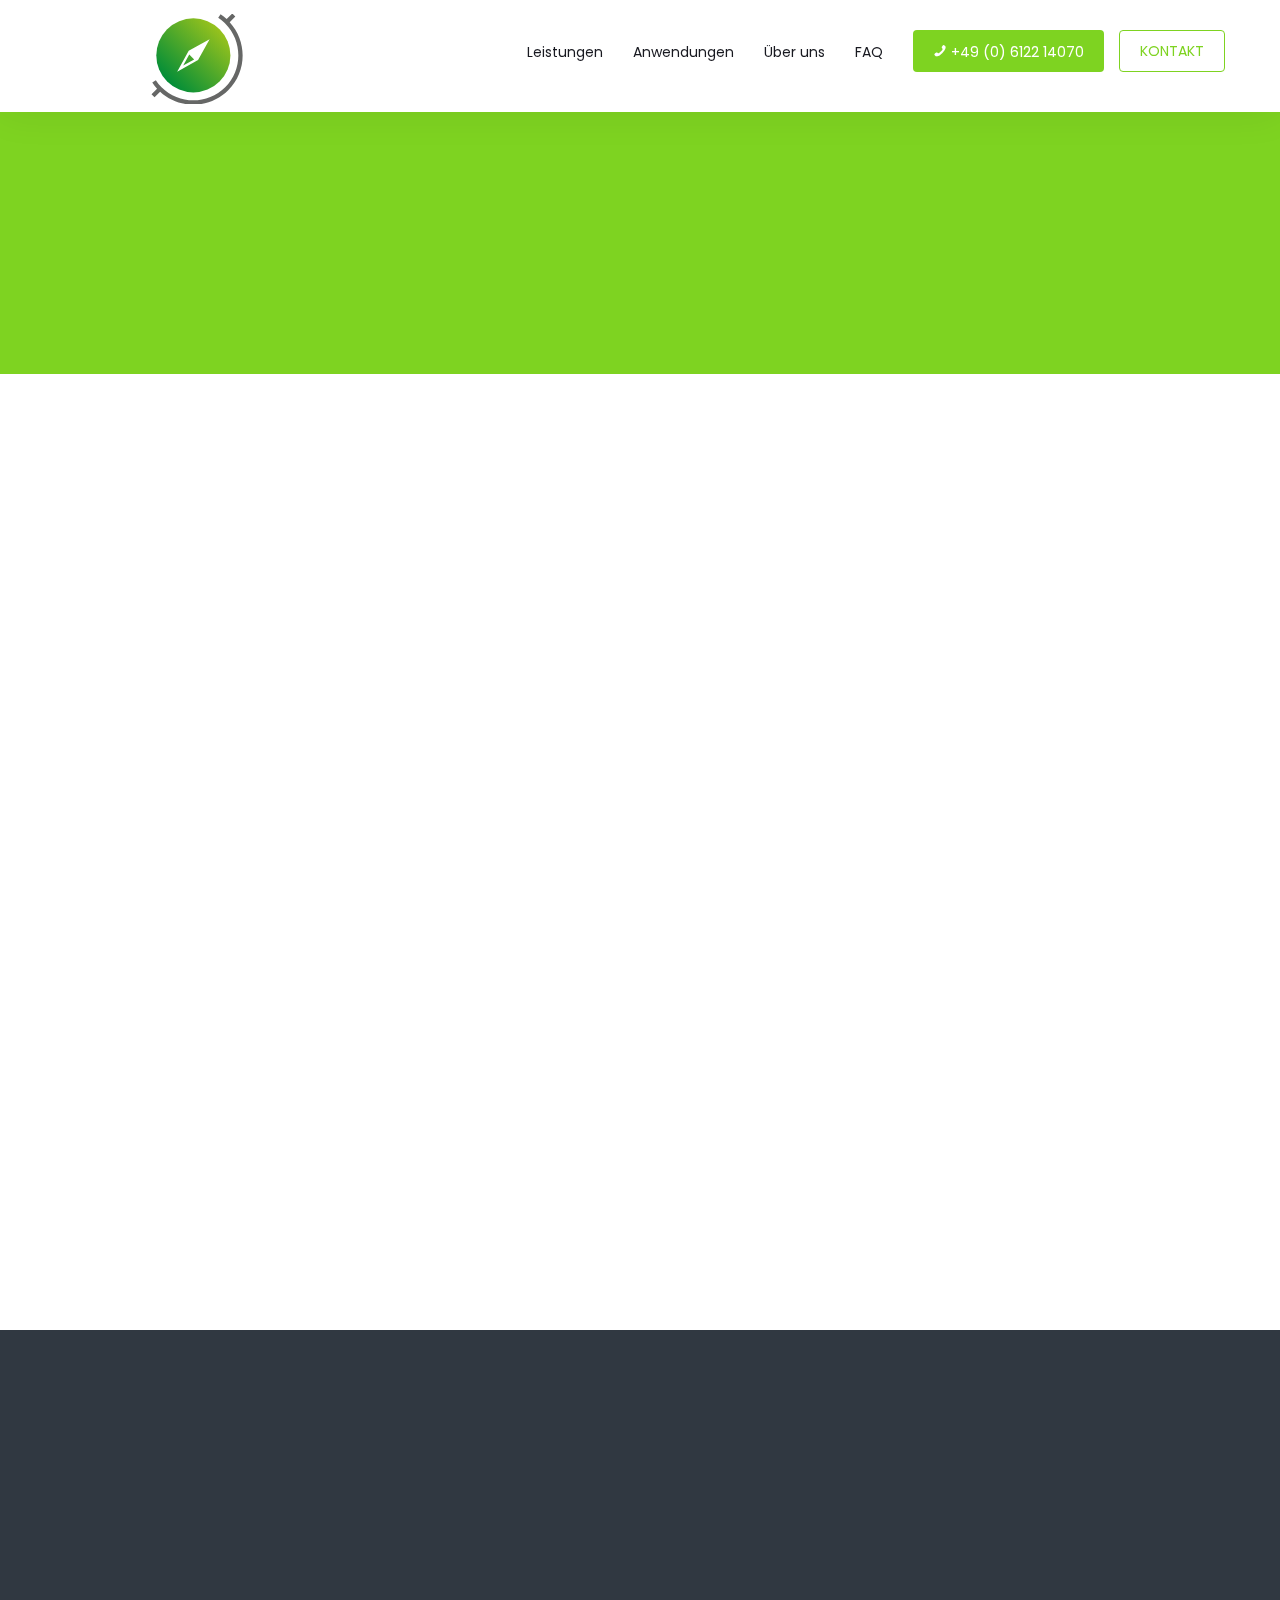
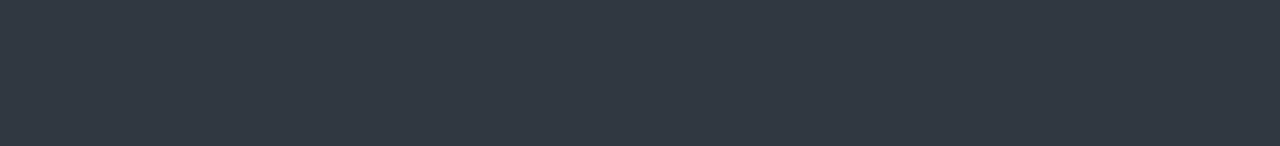
<file: sites/impressum.html>
<!DOCTYPE html>   
<html lang="en">
  <head>
    <meta charset="utf-8">
    <meta name="viewport" content="width=device-width, initial-scale=1">
    <title>Haas Magnettechnik &mdash; Impressum</title>
    <meta name="description" content="">
    <meta name="keywords" content="">
    
    <link rel="stylesheet" href="https://fonts.googleapis.com/css?family=Poppins:400,500,700">
    <link rel="stylesheet" href="../css/styles-merged.css">
    <link rel="stylesheet" href="../css/style.css">

    <!--[if lt IE 9]>
      <script src="js/vendor/html5shiv.min.js"></script>
      <script src="js/vendor/respond.min.js"></script>
    <![endif]-->
  </head>
  <body>
    
    <!-- Fixed navbar -->
    <!-- navbar-fixed-top  -->
    
    <nav class="navbar probootstrap-megamenu navbar-default probootstrap-navbar navbar-fixed-top">
      <div class="container">
        <div class="navbar-header">
          <button type="button" class="navbar-toggle collapsed" data-toggle="collapse" data-target="#navbar-collapse" aria-expanded="false" aria-controls="navbar">
            <span class="sr-only">Toggle navigation</span>
            <span class="icon-bar"></span>
            <span class="icon-bar"></span>
            <span class="icon-bar"></span>
          </button>
           <a class="navbar-brand" href="../index.html" title="Haas Magnettechnik"></a>
        </div>

        <div id="navbar-collapse" class="navbar-collapse collapse">
          <ul class="nav navbar-nav navbar-right">
            <li><a href="b2b.html#leistungen-section">Leistungen</a></li>
            <li><a href="b2b.html#example-section">Anwendungen</a></li>
            <li><a href="b2b.html#about-section">Über uns</a></li>
            <li><a href="faq.html">FAQ</a></li>
            </li>
            <li class="probootstra-cta-button"><a href="tel:+49612214070"><span class="mr-2 text-white icon-phone"></span> +49 (0) 6122 14070</a></li>
            <li class="probootstra-cta-button last"><a href="kontakt.html" class="btn btn-ghost">Kontakt</a></li>
          </ul>
        </div>
      </div>
    </nav>

    <section class="probootstrap-hero probootstrap-xs-hero probootstrap-hero-colored">
      <div class="container">
        <div class="row">
          <div class="col-md-8 text-left probootstrap-hero-text">
            <h1 class="probootstrap-animate" data-animate-effect="fadeIn">Impressum</h1>
          </div>
        </div>
      </div>
    </section>

    <section class="probootstrap-section probootstrap-bg-white">
      <div class="container">
        <div class="row">
          <div class="col-md-6 col-md-offset-3 section-heading probootstrap-animate">
            <br>Haas & Co. Magnettechnik GmbH
            <br>Borsigstraße 8
            <br>D-65205 Wiesbaden-Nordenstadt</br>

            <br>Telefon: 0 61 22 / 14 07 - 0
            <br>Telefax: 0 61 22 / 14 07 - 29
            <br>E-Mail: info@haas-magnettechnik.com</br>

            <br>Vertretungsberechtigte Geschäftsführer: Christopher Haas
            <br>Registergericht: Amtsgericht Wiesbaden
            <br>Registernummer: HRB 6008</br>

            <br>Umsatzsteuer-Identifikationsnummer gemäß § 27 a Umsatzsteuergesetz:
            <br>DE 113850215</br>

            <br>Inhaltlich Verantwortlicher gemäß § 55 Abs. 2 RStV:
            <br>Christopher Haas (Anschrift wie oben)</br>

            <br>SEO, SEA und Tracking: felixlitsch.de - seo, sea und cro consulting</br>

            <br>Haftungshinweis:
            <br>Trotz sorgfältiger inhaltlicher Kontrolle übernehmen wir keine Haftung für die Inhalte externer Links. Für den Inhalt der verlinkten Seiten sind ausschließlich deren Betreiber verantwortlich.</br>

</p>
          </div>
        </div>
      </div>
    </section>
    
    
     <footer class="probootstrap-footer">
      <div class="container">
        <div class="row">
          <div class="col-md-6">
            <div class="row">
              <div class="col-md-4 probootstrap-animate">
                <div class="probootstrap-footer-widget">
                  <h3>Seiten</h3>
                  <ul>
                    <li><a href="b2b.html#leistungen-section">Leistungen</a></li>
                    <li><a href="b2b.html#example-section">Anwendungen</a></li>
                    <li><a href="faq.html">FAQ</a></li>
                    <li><a href="b2b.html#about-section">Über uns</a></li>
                  </ul>
                </div>
              </div>
              <div class="col-md-4 probootstrap-animate">
                <div class="probootstrap-footer-widget">
                  <h3>Pressestimmen</h3>
                  <ul>
                    <li><a href="https://www.csr-in-deutschland.de/DE/Wirtschaft-Menschenrechte/Unternehmerische-Sorgfaltspflicht/Praxisbeispiele-aus-der-Wirtschaft/Haas-Magnettechnik/haas-magnettechnik.html" target="_blank">CSR in Deutschland</a></li>
                    <li><a href="https://www.pos-kompakt.net/news/artikel/haas-magnettechnik-laut-ecovadis-eines-der-verantwortungsvollsten-unternehmen-weltweit.html" target="_blank">POS-Kompakt</a></li>
                    <li><a href="https://www.wiesbadener-kurier.de/lokales/wiesbaden/stadtteile-wiesbaden/nordenstadt/haas-gmbh-in-nordenstadt-verantwortliche-unternehmensfuhrung-steht-immer-mehr-im-fokus_18399297" target="_blank">Wiesbadener Kurier</a></li>
                    <li><a href="https://www.hessen.de/pressearchiv/pressemitteilung/wirtschaftsminister-florian-rentsch-besucht-haas-co-magnettechnik-gmbh-und-nimmt-energieberatung-0" target="_blank">hessen.de</a></li>
                    <li><a href="https://www.inqa-audit.de/praxis/teilnehmerarchiv/haas-co-magnettechnik-gmbh-fuer-zukunftsfaehige-unternehmenskultur-von-bundesarbeitsministerin-andrea-nahles-ausgezeichnet" target="_blank">INAQ-Audit</a></li>
                  </ul>
                </div>
              </div>   

              <div class="col-md-4 probootstrap-animate">
                <div class="probootstrap-footer-widget">
                  <h3>&nbsp;</h3>
                  <ul>
                    <li><a href="https://goo.gl/maps/MdXjcXkSwDBDJDVq8" target="_blank"><i class="icon-map2"></i> Unser Standort</a></li>
                    <li><a href="agb.html"><i class="icon-files-empty"></i> AGB</a></li>
                    <li><a href="datenschutz.html"><i class="icon-lock"></i> Datenschutz</a></li>
                    <li><a href="#"><i class="icon-attachment"></i> Impressum</a></li>
                  </ul>
                </div>
              </div>                         
            </div>
          </div>
          
          <div class="col-md-6 probootstrap-animate">
            <div class="probootstrap-footer-widget">
              <h3>Follow us:</h3>
              <p></p>
              <ul class="probootstrap-footer-social">
                <li><a href="https://de-de.facebook.com/haasmagnettechnik/" target="_blank"><i class="icon-facebook"></i></a></li>
                <li><a href="https://www.instagram.com/haas_magnettechnik/" target="_blank"><i class="icon-instagram"></i></a></li>
                <li><a href="https://de.linkedin.com/company/haas-magnettechnik" target="_blank"><i class="icon-linkedin"></i></a></li>
                <li><a href="https://www.youtube.com/channel/UCCjwwfGRmKMPwaXEldOu5JA" target="_blank"><i class="icon-youtube"></i></a></li>
              </ul>
            </div>
          </div>
        </div>
      </div>
    </footer>
    

    <script src="../js/scripts.min.js"></script>
    <script src="../js/custom.min.js"></script>

  </body>
</html>
</file>
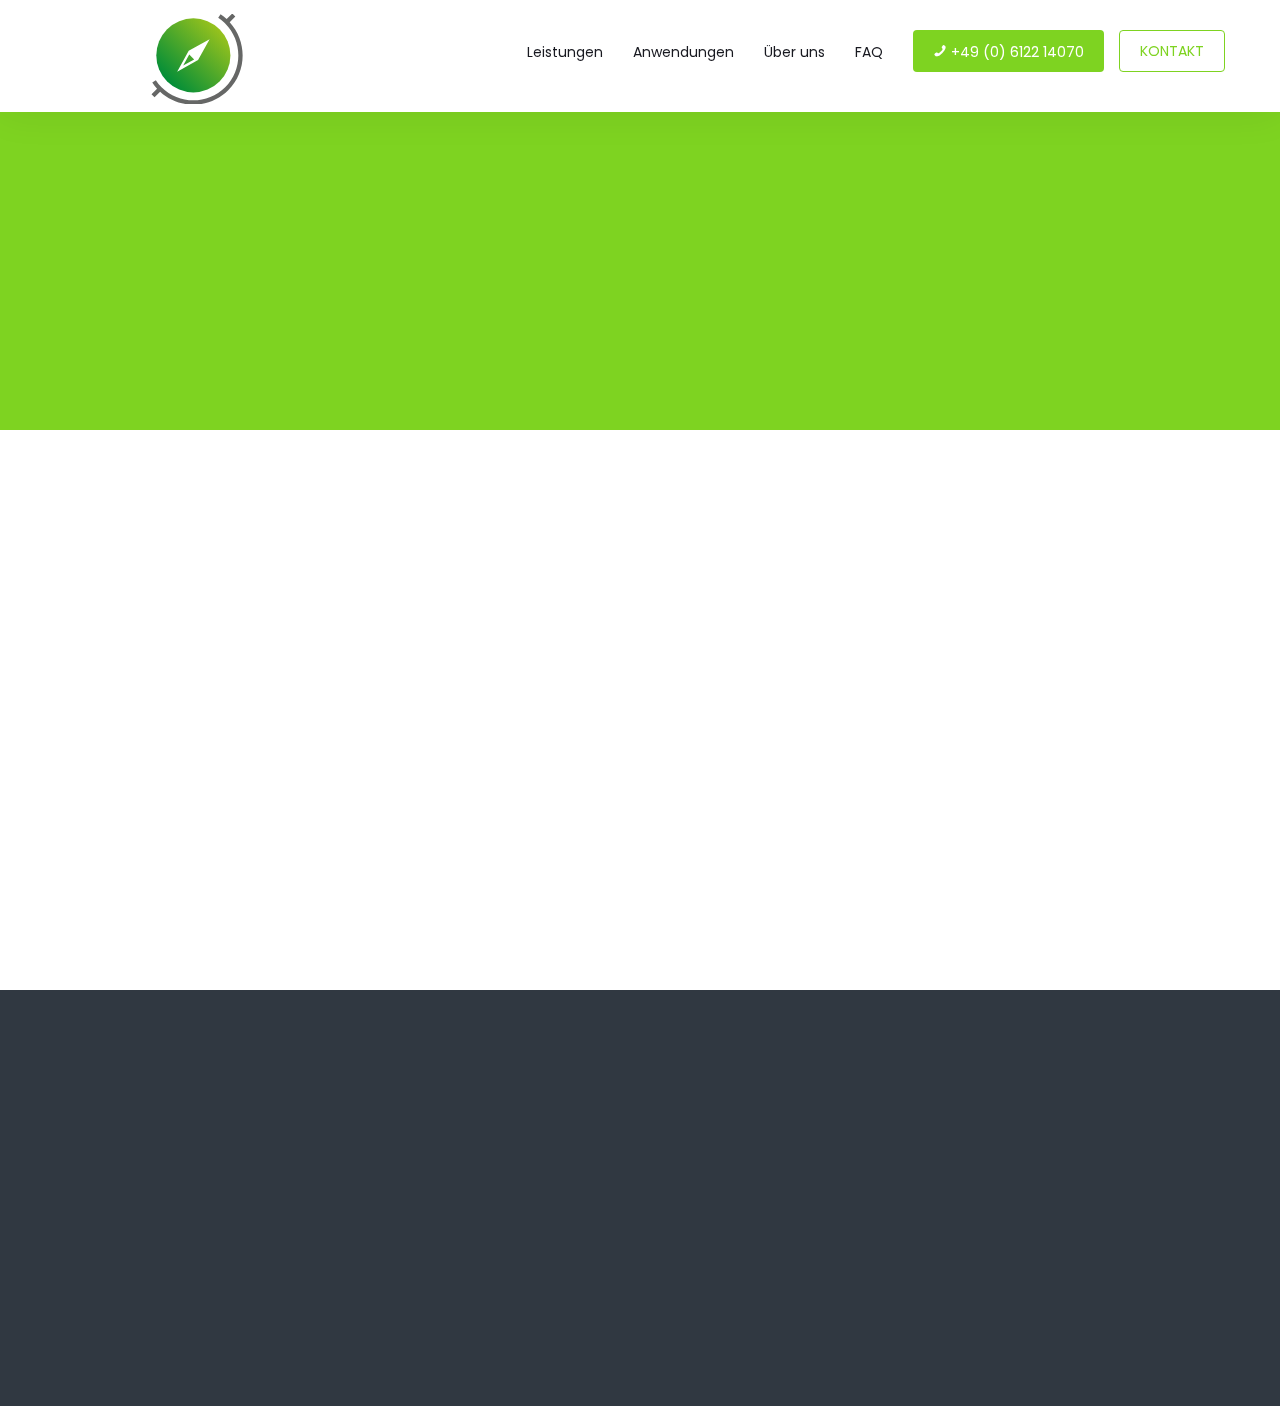
<file: sites/kontakt.html>
<!DOCTYPE html>
<html lang="en">
  <head>
    <meta charset="utf-8">
    <meta name="viewport" content="width=device-width, initial-scale=1">
    <title>Haas Magnettechnik &mdash; Kontaktieren Sie uns</title>
    <meta name="description" content="">
    <meta name="keywords" content="">
    
    <link rel="stylesheet" href="https://fonts.googleapis.com/css?family=Poppins:400,500,700">
    <link rel="stylesheet" href="../css/styles-merged.css">
    <link rel="stylesheet" href="../css/style.css">

    <!--[if lt IE 9]>
      <script src="js/vendor/html5shiv.min.js"></script>
      <script src="js/vendor/respond.min.js"></script>
    <![endif]-->
  </head>
  <body>
    
    <nav class="navbar probootstrap-megamenu navbar-default probootstrap-navbar navbar-fixed-top">
      <div class="container">
        <div class="navbar-header">
          <button type="button" class="navbar-toggle collapsed" data-toggle="collapse" data-target="#navbar-collapse" aria-expanded="false" aria-controls="navbar">
            <span class="sr-only">Toggle navigation</span>
            <span class="icon-bar"></span>
            <span class="icon-bar"></span>
            <span class="icon-bar"></span>
          </button>
           <a class="navbar-brand" href="../index.html" title="Haas Magnettechnik"></a>
        </div>
        <div id="navbar-collapse" class="navbar-collapse collapse">
          <ul class="nav navbar-nav navbar-right">
            <li><a href="b2b.html#leistungen-section">Leistungen</a></li>
            <li><a href="b2b.html#example-section">Anwendungen</a></li>
            <li><a href="b2b.html#about-section">Über uns</a></li>
            <li><a href="faq.html">FAQ</a></li>
            <!--<li class="dropdown">
              <a href="#" data-toggle="dropdown" class="dropdown-toggle">Von der Idee zum Produkt</a>
              <ul class="dropdown-menu">
                <li><a href="about.html">Anwendungen</a></li>
                <li><a href="team.html">Leistungen</a></li>
                <li><a href="about.html">Über uns</a></li>
                 <li class="dropdown-submenu dropdown">
                  <a href="#" data-toggle="dropdown" class="dropdown-toggle"><span>Sub Menu</span></a>
                  <ul class="dropdown-menu">
                    <li><a href="#">Second Level Menu</a></li>
                    <li><a href="#">Second Level Menu</a></li>
                    <li><a href="#">Second Level Menu</a></li>
                    <li><a href="#">Second Level Menu</a></li>
                  </ul>
                </li>
                <li><a href="faq.html">FAQ</a></li>
              </ul>-->
            </li>
            <li class="probootstra-cta-button"><a href="tel:+49612214070"><span class="mr-2 text-white icon-phone"></span> +49 (0) 6122 14070</a></li>
            <li class="probootstra-cta-button last"><a href="kontakt.html" class="btn btn-ghost">Kontakt</a></li>
          </ul>
        </div>
      </div>
    </nav>

    <section class="probootstrap-hero probootstrap-xs-hero probootstrap-hero-colored">
      <div class="container">
        <div class="row">
          <div class="col-md-8 text-left probootstrap-hero-text">
            <h1 class="probootstrap-animate" data-animate-effect="fadeIn">Wir sind erreichbar</h1>
            <p class="probootstrap-animate" data-animate-effect="fadeIn">Montags bis Donnerstags von 07.00 - 17:00 Uhr <br>und Freitags von 07:00 - 16 Uhr.</p>
          </div>
        </div>
      </div>
    </section>

    <section class="probootstrap-section probootstrap-bg-white">
      <div class="container">
        <div class="row">
          <div class="col-md-5 probootstrap-animate" data-animate-effect="fadeIn">
            <h2>Besuchen Sie uns</h2>
            <p></p>
            
            <h4>Geschäftsstelle</h4>
            <ul class="probootstrap-contact-info">
              <li><i class="icon-map2"></i><span><a href="https://goo.gl/maps/MdXjcXkSwDBDJDVq8" target="_blank">Borsigstraße 8, D-65205 Wiesbaden-Nordenstadt</a></span></li>
              <li><i class="icon-email"></i><span><a href="mailto:info@haas-magnettechnik.com">info@haas-magnettechnik.com</a></span></li>
              <li><i class="icon-phone"></i><span><a href="tel:+49612214070">+49 (0) 6122 14 07-0</a></span></li>
            </ul>
            
            <h4>Lager, Warenannahme</h4>
            <ul class="probootstrap-contact-info">
              <li><i class="icon-pin"></i><span><a href="https://goo.gl/maps/c6794bYW6LZeWX6m9" target="_blank">Borsigstraße 15, D-65205 Wiesbaden-Nordenstadt</a></span></li>
            </ul>
          </div>
        </div>
      </div>
    </section>
  
    

     <footer class="probootstrap-footer">
      <div class="container">
        <div class="row">
          <div class="col-md-6">
            <div class="row">
              <div class="col-md-4 probootstrap-animate">
                <div class="probootstrap-footer-widget">
                  <h3>Seiten</h3>
                  <ul>
                    <li><a href="#leistungen-section">Leistungen</a></li>
                <li><a href="#example-section">Anwendungen</a></li>
                <li><a href="faq.html">FAQ</a></li>
                <li><a href="#about-section">Über uns</a></li>
                  </ul>
                </div>
              </div>
              <div class="col-md-4 probootstrap-animate">
                <div class="probootstrap-footer-widget">
                  <h3>Pressestimmen</h3>
                  <ul>
                    <li><a href="https://www.csr-in-deutschland.de/DE/Wirtschaft-Menschenrechte/Unternehmerische-Sorgfaltspflicht/Praxisbeispiele-aus-der-Wirtschaft/Haas-Magnettechnik/haas-magnettechnik.html" target="_blank">CSR in Deutschland</a></li>
                    <li><a href="https://www.pos-kompakt.net/news/artikel/haas-magnettechnik-laut-ecovadis-eines-der-verantwortungsvollsten-unternehmen-weltweit.html" target="_blank">POS-Kompakt</a></li>
                    <li><a href="https://www.wiesbadener-kurier.de/lokales/wiesbaden/stadtteile-wiesbaden/nordenstadt/haas-gmbh-in-nordenstadt-verantwortliche-unternehmensfuhrung-steht-immer-mehr-im-fokus_18399297" target="_blank">Wiesbadener Kurier</a></li>
                    <li><a href="https://www.hessen.de/pressearchiv/pressemitteilung/wirtschaftsminister-florian-rentsch-besucht-haas-co-magnettechnik-gmbh-und-nimmt-energieberatung-0" target="_blank">hessen.de</a></li>
                    <li><a href="https://www.inqa-audit.de/praxis/teilnehmerarchiv/haas-co-magnettechnik-gmbh-fuer-zukunftsfaehige-unternehmenskultur-von-bundesarbeitsministerin-andrea-nahles-ausgezeichnet" target="_blank">INAQ-Audit</a></li>
                  </ul>
                </div>
              </div>   

              <div class="col-md-4 probootstrap-animate">
                <div class="probootstrap-footer-widget">
                  <h3>&nbsp;</h3>
                  <ul>
                    <li><a href="https://goo.gl/maps/MdXjcXkSwDBDJDVq8" target="_blank"><i class="icon-map2"></i> Unser Standort</a></li>
                    <li><a href="agb.html"><i class="icon-files-empty"></i> AGB</a></li>
                    <li><a href="datenschutz.html"><i class="icon-lock"></i> Datenschutz</a></li>
                    <li><a href="impressum.html"><i class="icon-attachment"></i> Impressum</a></li>
                  </ul>
                </div>
              </div>                         
            </div>
          </div>
          
          <div class="col-md-6 probootstrap-animate">
            <div class="probootstrap-footer-widget">
              <h3>Follow us:</h3>
              <p></p>
              <ul class="probootstrap-footer-social">
                <li><a href="https://de-de.facebook.com/haasmagnettechnik/" target="_blank"><i class="icon-facebook"></i></a></li>
                <li><a href="https://www.instagram.com/haas_magnettechnik/" target="_blank"><i class="icon-instagram"></i></a></li>
                <li><a href="https://de.linkedin.com/company/haas-magnettechnik" target="_blank"><i class="icon-linkedin"></i></a></li>
                <li><a href="https://www.youtube.com/channel/UCCjwwfGRmKMPwaXEldOu5JA" target="_blank"><i class="icon-youtube"></i></a></li>
              </ul>
            </div>
          </div>
        </div>
      </div>
    </footer>
   
    <script src="../js/scripts.min.js"></script>
    <script src="../js/custom.min.js"></script>

  </body>
</html>
</file>
<file: css/style.css>
@media (max-width: 990px) {
    .navbar-header {
        float: none;
    }
    .navbar-left,.navbar-right {
        float: none !important;
    }
    .navbar-toggle {
        display: block;
    }
    .navbar-collapse {
        border-top: 1px solid transparent;
        box-shadow: inset 0 1px 0 rgba(255,255,255,0.1);
    }
    .navbar-fixed-top {
    top: 0;
    border-width: 0 0 1px;
    position: fixed;
    z-index: 9999;
    width: 100%;
  }
    .navbar-collapse.collapse {
        display: none!important;
    }
    .navbar-nav {
        float: none!important;
    margin-top: 7.5px;
    margin-bottom: 20px;
  }
  .navbar-nav>li {
        float: none;
    }
    .navbar-nav>li>a {
        padding-top: 10px;
        padding-bottom: 10px;
    }
    .collapse.in{
      display:block !important;
  }
}

#wrap_all {position:relative !important;}

.break-word {
  white-space: normal !important;
  text-align: left;
}

@font-face {
  font-family: 'icomoon';
  src: url("../fonts/icomoon/icomoon.eot?1z9v6x");
  src: url("../fonts/icomoon/icomoon.eot?1z9v6x#iefix") format("embedded-opentype"), url("../fonts/icomoon/icomoon.ttf?1z9v6x") format("truetype"), url("../fonts/icomoon/icomoon.woff?1z9v6x") format("woff"), url("../fonts/icomoon/icomoon.svg?1z9v6x#icomoon") format("svg");
  font-weight: normal;
  font-style: normal;
}

html {
  overflow-x: hidden;
}

body {
  overflow: hidden;
  width: 100%;
  background: #efefef;
  color: #8b8e94;
  line-height: 28px;
  font-size: 14px;
  font-family: "Poppins", Arial, sans-serif;
}

h1, h2, h3, h4, h5, h6 {
  color: #181920;
  line-height: 1.5;
}

h1 {
  font-size: 26px;
}

h2 {
  font-size: 20px;
}

h3 {
  font-size: 18px;
}

h4 {
  font-size: 16px;
}

h5, h6 {
  font-size: 14px;
}

p, ul, ol {
  margin-bottom: 30px;
}

a {
  -webkit-transition: .3s all;
  transition: .3s all;
  color: #7ed321;
}

a:hover, a:focus, a:active {
  color: #71bd1e;
  text-decoration: none;
}

.probootstrap-navbar {
  background: #ffffff;
  border: none;
  -webkit-box-shadow: 0px 0px 40px 0px rgba(0, 0, 0, 0.08);
  box-shadow: 0px 0px 40px 0px rgba(0, 0, 0, 0.08);
  border-radius: 0px;
  margin-bottom: 0px;
}

.probootstrap-navbar .navbar-toggle:focus,
.probootstrap-navbar .navbar-toggle:hover {
  background-color: transparent;
}

.probootstrap-navbar .navbar-toggle {
  border: none;
}

.probootstrap-navbar .navbar-toggle span.icon-bar {
  -webkit-transition: all 0.15s;
  transition: all 0.15s;
}

.probootstrap-navbar .navbar-toggle span:nth-child(2) {
  -webkit-transform: rotate(45deg);
  transform: rotate(45deg);
  -webkit-transform-origin: 10% 10%;
  transform-origin: 10% 10%;
}

.probootstrap-navbar .navbar-toggle span:nth-child(3) {
  opacity: 0;
}

.probootstrap-navbar .navbar-toggle span:nth-child(4) {
  -webkit-transform: rotate(-45deg);
  transform: rotate(-45deg);
  -webkit-transform-origin: 10% 90%;
  transform-origin: 10% 90%;
}

.probootstrap-navbar .navbar-toggle.collapsed span:nth-child(2),
.probootstrap-navbar .navbar-toggle.collapsed span:nth-child(4) {
  -webkit-transform: rotate(0);
  transform: rotate(0);
}

.probootstrap-navbar .navbar-toggle.collapsed span:nth-child(3) {
  opacity: 1;
}

.probootstrap-navbar .parent-nav-link-padding, .probootstrap-navbar .navbar-brand, .probootstrap-navbar .navbar-nav > li > a {
  padding-top: 40px;
  padding-bottom: 50px;
  padding-left: 0;
  padding-right: 0;
  margin-left: 15px;
  margin-right: 15px;
}

@media screen and (max-width: 768px) {
  .probootstrap-navbar .parent-nav-link-padding, .probootstrap-navbar .navbar-brand, .probootstrap-navbar .navbar-nav > li > a {
    padding-top: 30px;
    padding-bottom: 50px;
  }
}

.probootstrap-navbar .dropdown-header {
  color: rgba(255, 255, 255, 0.2);
  padding-left: 10px;
  text-transform: uppercase;
}

.probootstrap-navbar .dropdown > a {
  padding-right: 10px !important;
  position: relative;
  display: block;
}

@media screen and (max-width: 480px) {
  .probootstrap-navbar .dropdown > a {
    display: block;
    padding-right: 0px;
  }
}

.probootstrap-navbar .dropdown > a:before {
  font-family: 'icomoon';
  speak: none;
  font-style: normal;
  font-weight: normal;
  font-variant: normal;
  text-transform: none;
  line-height: 1;
  /* Better Font Rendering =========== */
  -webkit-font-smoothing: antialiased;
  -moz-osx-font-smoothing: grayscale;
  position: absolute;
  top: 50%;
  right: 0;
  margin-right: -10px;
  margin-top: -11px;
  content: "\e924";
  font-size: 20px;
  color: rgba(0, 0, 0, 0.3);
  -webkit-transition: .3s all;
  transition: .3s all;
}

.probootstrap-navbar .dropdown > a:hover:before {
  -webkit-transform: rotate(180deg);
  transform: rotate(180deg);
}

.probootstrap-navbar .dropdown.open > a, .probootstrap-navbar .dropdown:hover > a, .probootstrap-navbar .dropdown:focus > a, .probootstrap-navbar .dropdown:active > a {
  border-top: 2px solid #7ed321;
  -webkit-transition: .3s all;
  transition: .3s all;
}

@media screen and (max-width: 768px) {
  .probootstrap-navbar .dropdown.open > a, .probootstrap-navbar .dropdown:hover > a, .probootstrap-navbar .dropdown:focus > a, .probootstrap-navbar .dropdown:active > a {
    border-top: 2px solid transparent;
  }
}

.probootstrap-navbar .dropdown.open > a:before, .probootstrap-navbar .dropdown:hover > a:before, .probootstrap-navbar .dropdown:focus > a:before, .probootstrap-navbar .dropdown:active > a:before {
  -webkit-transform: rotate(180deg);
  transform: rotate(180deg);
}

.probootstrap-navbar .dropdown > .dropdown-menu > li a {
  padding: 10px;
  color: rgba(255, 255, 255, 0.4) !important;
}

.probootstrap-navbar .dropdown > .dropdown-menu > li a:hover {
  border-top: none;
  background: #ffffff;
  color: #303841 !important;
}

.probootstrap-navbar .dropdown > .dropdown-menu > li.open > a, .probootstrap-navbar .dropdown > .dropdown-menu > li:hover > a, .probootstrap-navbar .dropdown > .dropdown-menu > li:focus > a, .probootstrap-navbar .dropdown > .dropdown-menu > li:active > a {
  background: #ffffff !important;
  border-top: none;
  color: #303841 !important;
  background: #ffffff;
}

.probootstrap-navbar .dropdown > .dropdown-menu > li.dropdown-submenu.open > a, .probootstrap-navbar .dropdown > .dropdown-menu > li.dropdown-submenu:hover > a, .probootstrap-navbar .dropdown > .dropdown-menu > li.dropdown-submenu:focus > a, .probootstrap-navbar .dropdown > .dropdown-menu > li.dropdown-submenu:active > a {
  border-top: none;
}

.probootstrap-navbar .dropdown > .dropdown-menu > li.dropdown-submenu.open > a:before, .probootstrap-navbar .dropdown > .dropdown-menu > li.dropdown-submenu:hover > a:before, .probootstrap-navbar .dropdown > .dropdown-menu > li.dropdown-submenu:focus > a:before, .probootstrap-navbar .dropdown > .dropdown-menu > li.dropdown-submenu:active > a:before {
  color: #000000 !important;
}

.probootstrap-navbar .navbar-right .dropdown-menu {
  right: auto;
}

.probootstrap-navbar .dropdown-menu {
  border: none;
  -webkit-box-shadow: none;
  box-shadow: none;
  background: #7ed321;
  background: #303841 !important;
  border-radius: 0;
  -webkit-box-shadow: 0px 0px 7px 0px rgba(0, 0, 0, 0.15);
  box-shadow: 0px 0px 7px 0px rgba(0, 0, 0, 0.15);
  min-width: 200px;
  white-space: normal !important;
  word-wrap: break-word !important;
}

.probootstrap-navbar .dropdown-menu a {
  white-space: normal;
}

@media screen and (max-width: 768px) {
  .probootstrap-navbar .dropdown-menu {
    width: 100%;
    padding: 10px 15px;
  }
  .probootstrap-navbar .dropdown-menu a {
    color: #ffffff !important;
  }
}

.probootstrap-navbar .navbar-brand {
  font-size: 30px;
  text-transform: uppercase;
  background: url(../logo.svg) no-repeat left center;
  background-size: 200%;
  top: 14px;
  position: relative;
  margin-left: -40px;
  width: 200px;
  height: 43px;
  text-indent: -999999px;
}

@media screen and (max-width: 768px) {
  .probootstrap-navbar .navbar-brand {
    top: 5px;
    margin-bottom: 10px;
  }
}

@media only screen and (-webkit-min-device-pixel-ratio: 2), only screen and (min--moz-device-pixel-ratio: 2), only screen and (min-device-pixel-ratio: 2), only screen and (min-resolution: 192dpi), only screen and (min-resolution: 2dppx) {
  .probootstrap-navbar .navbar-brand {
    position: relative;
    top: 11px;
    width: 230px;
    background: url(../logo.svg) no-repeat left center;
    background-size: 120%;
  }
}

.probootstrap-navbar .navbar-nav .dropdown li.active > a {
  color: #ffffff !important;
  background: transparent !important;
}

.probootstrap-navbar .navbar-nav > li > a {
  color: #181920;
  font-size: 14px;
  position: relative;
  border-top: 2px solid transparent;
}

@media screen and (max-width: 768px) {
  .probootstrap-navbar .navbar-nav > li > a {
    padding-top: 8px;
    padding-bottom: 8px;
  }
}

.probootstrap-navbar .navbar-nav > li > a:hover, .probootstrap-navbar .navbar-nav > li > a:focus, .probootstrap-navbar .navbar-nav > li > a:active {
  border-top: 2px solid #7ed321;
}

@media screen and (max-width: 480px) {
  .probootstrap-navbar .navbar-nav > li > a:hover, .probootstrap-navbar .navbar-nav > li > a:focus, .probootstrap-navbar .navbar-nav > li > a:active {
    border-top: 2px solid transparent;
  }
}

.probootstrap-navbar .navbar-nav > li.open > a {
  border-top: 2px solid transparent;
}

.probootstrap-navbar .navbar-nav > li.open > a:hover, .probootstrap-navbar .navbar-nav > li.open > a:focus, .probootstrap-navbar .navbar-nav > li.open > a {
  background: none;
}

.probootstrap-navbar .navbar-nav > li.probootstra-cta-button > a {
  border-radius: 4px;
  padding: 10px 20px;
  margin-top: 30px;
  background: #7ed321;
  color: #ffffff;
}

@media screen and (max-width: 768px) {
  .probootstrap-navbar .navbar-nav > li.probootstra-cta-button > a {
    margin-bottom: 10px;
    margin-top: 10px;
  }
}

.probootstrap-navbar .navbar-nav > li.probootstra-cta-button > a.btn-ghost {
  background: transparent;
  color: #7ed321;
  border-top: 1px solid #7ed321 !important;
}

.probootstrap-navbar .navbar-nav > li.probootstra-cta-button.last > a {
  margin-left: 0;
  margin-right: 0;
}

@media screen and (max-width: 768px) {
  .probootstrap-navbar .navbar-nav > li.probootstra-cta-button.last > a {
    margin-left: 15px;
    margin-right: 15px;
  }
}

.probootstrap-navbar .navbar-nav > li.active > a {
  background: none !important;
}

.probootstrap-navbar .dropdown-submenu {
  position: relative;
}

.probootstrap-navbar .dropdown-submenu .dropdown-menu {
  top: 0;
  left: 100%;
  margin-top: -1px;
}

.probootstrap-navbar .dropdown-submenu > a {
  display: block;
}

.probootstrap-navbar .dropdown-submenu > a:before {
  font-family: 'icomoon';
  speak: none;
  font-style: normal;
  font-weight: normal;
  font-variant: normal;
  text-transform: none;
  line-height: 1;
  /* Better Font Rendering =========== */
  -webkit-font-smoothing: antialiased;
  -moz-osx-font-smoothing: grayscale;
  position: absolute;
  top: 50%;
  right: 0;
  margin-right: 10px;
  margin-top: -11px;
  content: "\e926";
  font-size: 20px;
  color: rgba(255, 255, 255, 0.5);
  -webkit-transition: .3s all;
  transition: .3s all;
}

.probootstrap-navbar .dropdown-submenu > a:hover:before {
  color: rgba(0, 0, 0, 0.3);
  -webkit-transform: rotate(180deg);
  transform: rotate(180deg);
}

@media screen and (max-width: 480px) {
  .probootstrap-navbar .dropdown-submenu:hover > .dropdown-menu {
    display: block;
  }
}

.container-fluid .navbar-brand {
  margin-left: 15px !important;
}

.container-fluid .dropdown-submenu {
  position: relative;
}

.container-fluid .dropdown-submenu .dropdown-menu {
  top: 0;
  left: auto;
  right: 100% !important;
  margin-top: -1px;
}

@media screen and (max-width: 480px) {
  .container-fluid .dropdown-submenu:hover > .dropdown-menu {
    display: block;
  }
}

.probootstrap-hero .probootstrap-hero-text {
  padding-top: 200px;
  padding-bottom: 200px;
}

@media screen and (max-width: 768px) {
  .probootstrap-hero .probootstrap-hero-text {
    padding-top: 100px;
    padding-bottom: 50px;
  }
}

.probootstrap-hero.probootstrap-sm-hero .probootstrap-hero-text {
  padding-top: 150px;
  padding-bottom: 150px;
}

@media screen and (max-width: 768px) {
  .probootstrap-hero.probootstrap-sm-hero .probootstrap-hero-text {
    padding-top: 50px;
    padding-bottom: 50px;
  }
}

.probootstrap-hero.probootstrap-xs-hero .probootstrap-hero-text {
  padding-top: 150px;
  padding-bottom: 150px;
}

@media screen and (max-width: 768px) {
  .probootstrap-hero.probootstrap-xs-hero .probootstrap-hero-text {
    padding-top: 150px;
    padding-bottom: 150px;
  }
}

.probootstrap-hero h1 {
  text-transform: uppercase;
  font-size: 52px;
  color: #181920;
  font-weight: 700;
  margin-bottom: 10px;
  margin-top: 0;
  line-height: 64px;
}

@media screen and (max-width: 768px) {
  .probootstrap-hero h1 {
    font-size: 30px;
    line-height: 1.5;
    margin-top: 60px;
  }
}

@media screen and (max-width: 480px) {
  .probootstrap-hero h1 {
    font-size: 20px;
  }
}

.probootstrap-hero p {
  font-size: 16px;
}

.probootstrap-hero p:last-child {
  margin-bottom: 0;
}

.probootstrap-hero .btn {
  position: relative;
  font-size: 18px;
  width: 200px;
}

@media screen and (max-width: 480px) {
  .probootstrap-hero .btn {
    width: 100%;
    margin-bottom: 10px;
  }
}

.probootstrap-hero .btn.btn-primary {
  text-transform: uppercase;
  padding: 15px 20px;
}

.probootstrap-hero.probootstrap-hero-colored {
  background: #7ed321;
}

.probootstrap-hero.probootstrap-hero-colored h1 {
  color: white;
}

.probootstrap-hero.probootstrap-hero-colored p {
  color: rgba(255, 255, 255, 0.8);
}

.probootstrap-feature-showcase {
  margin-top: 100px;
  position: relative;
}

@media screen and (max-width: 768px) {
  .probootstrap-feature-showcase {
    margin-top: 0px;
  }
}

.probootstrap-home-showcase-wrap {
  width: 100%;
}

.probootstrap-home-showcase-wrap .probootstrap-home-showcase-inner {
  -webkit-box-shadow: 0px 0px 40px 0px rgba(0, 0, 0, 0.08);
  box-shadow: 0px 0px 40px 0px rgba(0, 0, 0, 0.08);
  z-index: 1;
  height: 500px;
  overflow: hidden;
  width: 100%;
  position: relative;
}

@media screen and (max-width: 768px) {
  .probootstrap-home-showcase-wrap .probootstrap-home-showcase-inner {
    height: 100%;
  }
}

.probootstrap-home-showcase-wrap .probootstrap-home-showcase-inner .probootstrap-chrome {
  background: #dddde0;
  padding: 15px;
  border-radius: 5px 5px 0 0;
  position: relative;
}

.probootstrap-home-showcase-wrap .probootstrap-home-showcase-inner .probootstrap-chrome > div {
  position: absolute;
  left: 10px;
  top: 50%;
  margin-top: -3px;
}

.probootstrap-home-showcase-wrap .probootstrap-home-showcase-inner .probootstrap-chrome > div > span {
  width: 5px;
  height: 5px;
  display: block;
  float: left;
  margin-right: 4px;
  background: #898991;
  border-radius: 50%;
}

@media screen and (max-width: 768px) {
  .probootstrap-home-showcase-wrap .probootstrap-image-showcase {
    height: 400px;
  }
}

@media screen and (max-width: 480px) {
  .probootstrap-home-showcase-wrap .probootstrap-image-showcase {
    height: 200px;
  }
}

.probootstrap-home-showcase-wrap .probootstrap-image-showcase > ul {
  padding: 0;
  margin: 0;
  position: relative;
}

.probootstrap-home-showcase-wrap .probootstrap-image-showcase > ul > li {
  padding: 0;
  margin: 0;
  list-style: none;
  position: absolute;
  top: 0;
  bottom: 0;
  height: 100%;
  width: 100%;
  opacity: 0;
  visibility: hidden;
  -webkit-transition: .3s all;
  transition: .3s all;
}

.probootstrap-home-showcase-wrap .probootstrap-image-showcase > ul > li img {
  max-width: 100%;
}

.probootstrap-home-showcase-wrap .probootstrap-image-showcase > ul > li.active {
  opacity: 1;
  visibility: visible;
}

.probootstrap-showcase-nav {
  margin-top: 30px;
}

.probootstrap-showcase-nav ul {
  padding: 0;
  margin: 0;
}

.probootstrap-showcase-nav ul li {
  margin: 0 0 15px 0;
  padding: 0 0 0 20px;
  list-style: none;
}

.probootstrap-showcase-nav ul li > a {
  color: rgba(0, 0, 0, 0.5);
  margin-bottom: 10px;
  font-weight: bold;
  text-transform: uppercase;
}

.probootstrap-showcase-nav ul li p {
  display: none;
}

.probootstrap-showcase-nav ul li.active {
  padding: 20px;
  background: #ffffff;
  border-radius: 4px;
  -webkit-box-shadow: 0px 0px 40px 0px rgba(0, 0, 0, 0.08);
  box-shadow: 0px 0px 40px 0px rgba(0, 0, 0, 0.08);
}

.probootstrap-showcase-nav ul li.active > a {
  color: #7ed321;
  padding-left: 0px;
  display: block;
}

.probootstrap-showcase-nav ul li.active p {
  display: block;
  font-size: 13px;
  line-height: 20px;
  margin-bottom: 0;
}

.btn {
  border: none;
  border-radius: 2px;
  text-transform: uppercase;
}

.btn:active {
  -webkit-transition: .2s all;
  transition: .2s all;
  -webkit-transform: scale(0.95);
  transform: scale(0.95);
  -webkit-box-shadow: none;
  box-shadow: none;
}

.btn.btn-lg {
  font-size: 17px;
  line-height: 1.5;
}

.btn.btn-primary {
  border: 1px solid #7ed321;
  background: #7ed321;
  color: #ffffff;
}

.btn.btn-primary:hover, .btn.btn-primary:active, .btn.btn-primary:focus {
  background: #83dc22;
}

.btn.btn-primary:focus, .btn.btn-primary:active {
  outline: none;
  border: 1px solid #7ed321;
}

.btn.btn-ghost {
  background: transparent;
  border: 1px solid #7ed321;
  color: #7ed321;
}

.btn.btn-ghost:hover {
  background: #7ed321;
  color: #ffffff;
}

.btn.btn-ghost:focus, .btn.btn-ghost:active {
  outline: none;
  background: transparent;
  color: #7ed321;
  border: 1px solid #7ed321;
}

.probootstrap-section {
  padding: 7em 0;
}

.probootstrap-section.probootstrap-border-top {
  border-top: 1px solid rgba(0, 0, 0, 0.1);
}

.probootstrap-section > .container.probootstrap-border-top {
  padding-top: 50px;
  border-top: 1px solid rgba(0, 0, 0, 0.1);
}

.probootstrap-section.probootstrap-bg-white {
  background: #ffffff;
}

@media screen and (max-width: 768px) {
  .probootstrap-section {
    padding: 3em 0;
  }
}

.probootstrap-zindex-above-showcase {
  position: relative;
  z-index: 4;
}

.section-heading {
  margin-bottom: 30px;
}

.section-heading h2 {
  font-size: 40px;
  font-weight: bold;
}

@media screen and (max-width: 768px) {
  .section-heading h2 {
    font-size: 24px;
  }
}

@media screen and (max-width: 768px) {
  .section-heading p {
    font-size: 16px;
  }
}

.lead {
  font-size: 18px;
  line-height: 32px;
}

.probootstrap-cta {
  padding: 3em 0;
  background: #7ed321;
  color: #ffffff;
}

.probootstrap-cta h2 {
  margin: 18px 0 0 0;
  padding: 0;
  color: #ffffff;
  float: left;
  line-height: 1.5;
}

@media screen and (max-width: 768px) {
  .probootstrap-cta h2 {
    float: none;
    width: 100%;
    margin: 0px 0 0 0;
    margin-bottom: 30px;
  }
}

@media screen and (max-width: 480px) {
  .probootstrap-cta h2 {
    text-align: center;
  }
}

.probootstrap-cta .btn {
  float: right;
  margin-top: 10px;
}

@media screen and (max-width: 768px) {
  .probootstrap-cta .btn {
    float: none;
    width: 100%;
    margin-top: 0px;
  }
}

.probootstrap-cta .btn.btn-ghost {
  width: 200px;
  border: 1px solid #ffffff;
  color: #ffffff;
}

@media screen and (max-width: 480px) {
  .probootstrap-cta .btn.btn-ghost {
    width: 100%;
  }
}

.probootstrap-cta .btn.btn-ghost:hover {
  background: #ffffff;
  color: #7ed321;
}

.probootstrap-footer {
  padding: 7em 0;
  background: #303841;
  color: rgba(255, 255, 255, 0.3);
}

.probootstrap-footer a {
  color: rgba(255, 255, 255, 0.2);
}

.probootstrap-footer a:hover {
  color: white;
}

@media screen and (max-width: 768px) {
  .probootstrap-footer {
    padding: 3em 0;
  }
}

.probootstrap-footer .copyright {
  margin-top: 50px;
}

@media screen and (max-width: 768px) {
  .probootstrap-footer .copyright {
    margin-top: 0px;
  }
}

.probootstrap-footer .copyright p {
  line-height: 20px;
}

.probootstrap-footer .copyright p .icon {
  position: relative;
  top: 2px;
}

.probootstrap-footer .probootstrap-footer-widget {
  float: left;
  width: 100%;
  margin-bottom: 30px;
}

.probootstrap-footer .probootstrap-footer-widget h3 {
  color: white;
  text-transform: uppercase;
  letter-spacing: 2px;
  font-size: 13px;
}

.probootstrap-footer .probootstrap-footer-widget ul {
  margin: 0;
  padding: 0;
}

.probootstrap-footer .probootstrap-footer-widget ul li {
  margin: 0;
  padding: 0;
  list-style: none;
}

.service {
  margin-bottom: 30px;
  float: left;
  width: 100%;
}

.service .icon {
  display: block;
  margin-bottom: 30px;
}

.service .icon i {
  font-size: 60px;
  color: rgba(0, 0, 0, 0.2);
  color: #7ed321;
}

.service h3 {
  font-size: 18px;
  margin-bottom: 20px;
}

.service p {
  font-size: 15px;
}

.service.left-icon {
  margin-bottom: 20px !important;
}

.service.left-icon .icon, .service.left-icon .text {
  display: table-cell;
  vertical-align: top;
}

.service.left-icon .icon {
  width: 80px;
  position: relative;
  top: 20px;
}

.service.left-icon .icon i {
  font-size: 50px;
}

.service.left-icon .text {
  display: table-cell;
}

.service.left-icon h3 {
  font-size: 18px;
  margin-bottom: 10px;
}

.service.left-icon p {
  font-size: 14px;
}

.service.left-icon p:last-child {
  margin-bottom: 0;
}

.probootstrap-form {
  margin-bottom: 50px;
}

.probootstrap-form label {
  font-weight: normal;
}

.probootstrap-form .form-control {
  height: 46px;
  -webkit-box-shadow: none;
  box-shadow: none;
  font-size: 16px;
  -webkit-appearance: none;
  -moz-appearance: none;
  appearance: none;
}

.probootstrap-form .form-control:active, .probootstrap-form .form-control:focus {
  -webkit-box-shadow: none;
  box-shadow: none;
  border-color: #7ed321;
}

.probootstrap-form textarea.form-control {
  height: inherit;
  resize: vertical;
}

.probootstrap-animate {
  opacity: 0;
  visibility: hidden;
}

.modal .modal-content {
  -webkit-box-shadow: none;
  box-shadow: none;
  border-radius: 0;
  border: none;
  position: relative;
  -webkit-box-shadow: 0px 0px 40px 0px rgba(0, 0, 0, 0.2);
  box-shadow: 0px 0px 40px 0px rgba(0, 0, 0, 0.2);
}

.modal .modal-content .close {
  position: absolute;
  top: 10px;
  right: 10px;
  z-index: 100;
  font-size: 26px;
}

@media screen and (max-width: 480px) {
  .modal .modal-content .close {
    top: 20px;
    right: 20px;
  }
}

.modal .probootstrap-modal-flex {
  display: -webkit-box;
  display: -ms-flexbox;
  display: flex;
  -ms-flex-wrap: wrap;
  flex-wrap: wrap;
}

.modal .probootstrap-modal-flex .probootstrap-modal-figure {
  width: 40%;
  background-size: cover;
  background-position: center center;
  background-repeat: no-repeat;
}

@media screen and (max-width: 480px) {
  .modal .probootstrap-modal-flex .probootstrap-modal-figure {
    height: 200px;
  }
}

.modal .probootstrap-modal-flex .probootstrap-modal-content {
  width: 60%;
  padding: 40px;
  position: relative;
}

@media screen and (max-width: 480px) {
  .modal .probootstrap-modal-flex .probootstrap-modal-content {
    padding-left: 15px;
    padding-right: 15px;
  }
}

@media screen and (max-width: 480px) {
  .modal .probootstrap-modal-flex .probootstrap-modal-figure,
  .modal .probootstrap-modal-flex .probootstrap-modal-content {
    width: 100%;
  }
}

.modal .probootstrap-modal-flex .form-control {
  height: 40px;
}

@media screen and (max-width: 480px) {
  .modal .probootstrap-modal-flex .btn {
    margin-bottom: 10px;
  }
}

.modal .probootstrap-modal-flex .probootstrap-remember {
  float: left;
}

.modal .probootstrap-modal-flex .probootstrap-forgot {
  float: right;
}

@media screen and (max-width: 480px) {
  .modal .probootstrap-modal-flex .probootstrap-forgot {
    float: left;
  }
}

.modal .probootstrap-modal-flex .form-group {
  position: relative;
}

.modal .probootstrap-modal-flex .probootstrap-or {
  padding: 10px 0;
  text-align: center;
  display: block;
  font-size: 11px;
  text-transform: uppercase;
}

.modal .probootstrap-modal-flex .probootstrap-or > span {
  display: block;
}

.modal .probootstrap-modal-flex .probootstrap-or > span:before {
  height: 1px;
  left: 0;
  right: 0;
  top: 50%;
  background: #ccc;
  width: 100%;
  content: "";
  position: absolute;
}

.modal .probootstrap-modal-flex .probootstrap-or em {
  color: #ccc;
  display: inline-block;
  background: #ffffff;
  position: relative;
  z-index: 2;
  padding: 0 4px;
  font-style: normal;
}

.modal .probootstrap-modal-flex .btn-connect-facebook {
  background: #3b5998;
  border-color: #3b5998;
  color: #ffffff;
}

.modal .probootstrap-modal-flex .btn-connect-twitter {
  background: #1da1f2;
  border-color: #1da1f2;
  color: #ffffff;
}

.modal .probootstrap-modal-flex .btn-connect-google {
  background: #ea4335;
  border-color: #ea4335;
  color: #ffffff;
}

.modal .vertical-alignment-helper {
  display: table;
  height: 100%;
  width: 100%;
  pointer-events: none;
  /* This makes sure that we can still click outside of the modal to close it */
}

.modal .vertical-align-center {
  /* To center vertically */
  display: table-cell;
  vertical-align: middle;
  pointer-events: none;
}

.modal .modal-content {
  /* Bootstrap sets the size of the modal in the modal-dialog class, we need to inherit it */
  width: inherit;
  height: inherit;
  /* To center horizontally */
  margin: 0 auto;
  pointer-events: all;
}

.probootstrap-contact-info {
  padding: 0;
  margin: 0 0 30px 0;
}

.probootstrap-contact-info li {
  padding: 0;
  margin: 20px 0 15px 0;
  list-style: none;
  line-height: 24px;
}

.probootstrap-contact-info li > i, .probootstrap-contact-info li > span {
  vertical-align: top;
  display: table-cell;
}

.probootstrap-contact-info li > i {
  font-size: 20px;
  position: relative;
  top: 2px;
  width: 30px;
}

.probootstrap-team {
  margin-bottom: 30px;
  float: left;
  display: block;
  position: relative;
  overflow: hidden;
  z-index: 2;
  border-radius: 6px;
}

@media screen and (max-width: 480px) {
  .probootstrap-team {
    overflow: visible;
  }
  .probootstrap-team img {
    max-width: 100%;
  }
}

.probootstrap-team img {
  -webkit-transition: .3s all;
  transition: .3s all;
  -webkit-transition-timing-function: cubic-bezier(0.57, 0.21, 0.69, 1.25);
  transition-timing-function: cubic-bezier(0.57, 0.21, 0.69, 1.25);
}

.probootstrap-team .probootstrap-team-info {
  visibility: hidden;
  opacity: 0;
  position: absolute;
  top: 50%;
  width: 100%;
  -webkit-transform: translateY(-50%);
  transform: translateY(-50%);
  -webkit-transition: .3s all;
  transition: .3s all;
  -webkit-transition-timing-function: cubic-bezier(0.57, 0.21, 0.69, 1.25);
  transition-timing-function: cubic-bezier(0.57, 0.21, 0.69, 1.25);
  text-align: center;
  margin-top: 20px;
  z-index: 3;
  display: block;
}

@media screen and (max-width: 480px) {
  .probootstrap-team .probootstrap-team-info {
    position: relative;
    top: inherit !important;
    margin-top: 0 !important;
    visibility: visible;
    opacity: 1;
    -webkit-transform: translateY(0%);
    transform: translateY(0%);
  }
}

.probootstrap-team .probootstrap-team-info h3 {
  color: white;
}

.probootstrap-team .probootstrap-team-info h3 .position {
  display: block;
  font-size: 14px;
  color: rgba(255, 255, 255, 0.4);
}

@media screen and (max-width: 480px) {
  .probootstrap-team .probootstrap-team-info h3 {
    color: rgba(0, 0, 0, 0.7);
  }
  .probootstrap-team .probootstrap-team-info h3 .position {
    display: block;
    font-size: 14px;
    color: rgba(0, 0, 0, 0.4);
  }
}

.probootstrap-team:before {
  visibility: hidden;
  opacity: 0;
  position: absolute;
  content: "";
  top: 0;
  bottom: 0;
  left: 0;
  right: 0;
  background: rgba(0, 0, 0, 0.8);
  -webkit-transition: .3s all;
  transition: .3s all;
  z-index: 1;
  border-radius: 5px;
}

.probootstrap-team:hover img, .probootstrap-team:focus img {
  -webkit-transform: scale(1.1);
  transform: scale(1.1);
}

.probootstrap-team:hover:before, .probootstrap-team:focus:before {
  visibility: visible;
  opacity: 1;
}

@media screen and (max-width: 480px) {
  .probootstrap-team:hover:before, .probootstrap-team:focus:before {
    display: none;
  }
}

.probootstrap-team:hover .probootstrap-team-info, .probootstrap-team:focus .probootstrap-team-info {
  opacity: 1;
  visibility: visible;
  margin-top: 0px;
}

.probootstrap-flex-section {
  padding: 7em 0;
}

.probootstrap-flex-section.probootstrap-bg-white {
  background: #ffffff;
}

.probootstrap-flex {
  display: -webkit-box;
  display: -ms-flexbox;
  display: flex;
  -ms-flex-wrap: wrap;
  flex-wrap: wrap;
}

.probootstrap-flex .probootstrap-flex-item {
  width: 33.3333%;
  padding: 40px;
  -webkit-transition: .3s all;
  transition: .3s all;
  -webkit-transition-timing-function: cubic-bezier(0.57, 0.21, 0.69, 1.25);
  transition-timing-function: cubic-bezier(0.57, 0.21, 0.69, 1.25);
  z-index: 1;
  position: relative;
  border-radius: 4px;
}

@media screen and (max-width: 768px) {
  .probootstrap-flex .probootstrap-flex-item {
    padding: 30px;
  }
}

@media screen and (max-width: 480px) {
  .probootstrap-flex .probootstrap-flex-item {
    padding: 20px;
    margin-bottom: 20px;
  }
}

.probootstrap-flex .probootstrap-flex-item .service {
  margin-bottom: 0;
}

.probootstrap-flex .probootstrap-flex-item p:last-child {
  margin-bottom: 0;
}

.probootstrap-flex .probootstrap-flex-item.active, .probootstrap-flex .probootstrap-flex-item:hover, .probootstrap-flex .probootstrap-flex-item:focus {
  -webkit-box-shadow: 0px 0px 40px 0px rgba(0, 0, 0, 0.08);
  box-shadow: 0px 0px 40px 0px rgba(0, 0, 0, 0.08);
  z-index: 2;
  background: #ffffff;
}

@media screen and (max-width: 768px) {
  .probootstrap-flex .probootstrap-flex-item {
    width: 50%;
  }
}

@media screen and (max-width: 480px) {
  .probootstrap-flex .probootstrap-flex-item {
    width: 100%;
  }
}

.proboostrap-clients .client-logo {
  margin-bottom: 30px;
}

.probootstrap-pricing-wrap {
  position: relative;
}

.probootstrap-pricing {
  background: #ffffff;
  float: left;
  width: 100%;
  padding: 20px;
  text-align: center;
  position: relative;
  -webkit-box-shadow: 0px 0px 40px 0px rgba(0, 0, 0, 0.08);
  box-shadow: 0px 0px 40px 0px rgba(0, 0, 0, 0.08);
  z-index: 2;
  margin-top: -200px;
}

@media screen and (max-width: 992px) {
  .probootstrap-pricing {
    margin-top: 0 !important;
    margin-bottom: 30px;
  }
}

.probootstrap-pricing.popular {
  z-index: 10;
  margin-top: -215px;
  padding-top: 40px;
}

@media screen and (max-width: 992px) {
  .probootstrap-pricing.popular {
    margin-top: 0 !important;
  }
}

.probootstrap-pricing h3 {
  font-size: 16px;
  text-transform: uppercase;
  letter-spacing: .1em;
  margin-bottom: 50px;
}

.probootstrap-pricing h3 > span {
  margin-top: 10px;
  display: block;
  text-transform: none;
  letter-spacing: normal;
  color: #7ed321;
  font-size: 14px;
}

.probootstrap-pricing .probootstrap-price-wrap {
  margin-bottom: 50px;
}

.probootstrap-pricing .probootstrap-price-wrap .probootstrap-price {
  font-size: 50px;
  color: #7ed321;
  font-weight: 100;
  display: block;
  margin-bottom: 10px;
}

.probootstrap-pricing .probootstrap-price-wrap .probootstrap-price-per-month {
  font-size: 13px;
}

.probootstrap-pricing ul {
  padding: 0 30px;
  margin: 0 0 50px 0;
}

@media screen and (max-width: 480px) {
  .probootstrap-pricing ul {
    padding: 0 10px;
  }
}

.probootstrap-pricing ul li {
  padding: 0;
  margin: 0 0 20px 0;
  line-height: 24px;
  list-style: none;
}

.probootstrap-testimony-wrap {
  border-radius: 4px;
  padding: 20px;
}

.probootstrap-testimony-wrap figure {
  margin-bottom: 20px;
}

.probootstrap-testimony-wrap figure img {
  height: 80px;
  border-radius: 50%;
}

.probootstrap-testimony-wrap blockquote {
  border-left: none;
  padding: 0;
  margin-bottom: 0;
  color: #000000;
}

.probootstrap-testimony-wrap blockquote cite {
  margin-top: 30px;
  display: block;
  font-size: 14px;
  color: rgba(0, 0, 0, 0.3);
}

.probootstrap-testimony-wrap blockquote cite span {
  font-style: normal;
  color: #000000;
  font-weight: bold;
}

/* Owl Override Style */
.owl-carousel {
  margin-bottom: 100px;
}

.owl-carousel.border-rounded .item {
  border: 1px solid rgba(0, 0, 0, 0.1);
  border-radius: 4px;
  overflow: hidden;
}

.owl-carousel .owl-controls,
.owl-carousel-posts .owl-controls {
  margin-top: 0;
}

.owl-carousel .owl-controls .owl-nav .owl-next,
.owl-carousel .owl-controls .owl-nav .owl-prev,
.owl-carousel-posts .owl-controls .owl-nav .owl-next,
.owl-carousel-posts .owl-controls .owl-nav .owl-prev {
  top: 50%;
  margin-top: -39px;
  z-index: 9999;
  position: absolute;
  -webkit-transition: .2s all;
  transition: .2s all;
}

.owl-carousel-posts .owl-controls .owl-nav .owl-next,
.owl-carousel-posts .owl-controls .owl-nav .owl-prev {
  top: 24%;
}

.owl-carousel .owl-controls .owl-nav .owl-next,
.owl-carousel-posts .owl-controls .owl-nav .owl-next {
  right: 20px;
}

.owl-carousel .owl-controls .owl-nav .owl-prev,
.owl-carousel-posts .owl-controls .owl-nav .owl-prev {
  left: 20px;
}

.owl-carousel-posts .owl-controls .owl-nav .owl-next i,
.owl-carousel-posts .owl-controls .owl-nav .owl-prev i,
.owl-carousel-fullwidth .owl-controls .owl-nav .owl-next i,
.owl-carousel-fullwidth .owl-controls .owl-nav .owl-prev i {
  color: #000000;
}

.owl-carousel-posts .owl-controls .owl-nav .owl-next:hover i,
.owl-carousel-posts .owl-controls .owl-nav .owl-prev:hover i,
.owl-carousel-fullwidth .owl-controls .owl-nav .owl-next:hover i,
.owl-carousel-fullwidth .owl-controls .owl-nav .owl-prev:hover i {
  color: #000000;
}

.owl-carousel-fullwidth.fh5co-light-arrow .owl-controls .owl-nav .owl-next i,
.owl-carousel-fullwidth.fh5co-light-arrow .owl-controls .owl-nav .owl-prev i {
  color: #ffffff;
}

.owl-carousel-fullwidth.fh5co-light-arrow .owl-controls .owl-nav .owl-next:hover i,
.owl-carousel-fullwidth.fh5co-light-arrow .owl-controls .owl-nav .owl-prev:hover i {
  color: #ffffff;
}

@media screen and (max-width: 768px) {
  .owl-theme .owl-controls .owl-nav {
    display: none;
  }
}

.owl-theme .owl-controls .owl-nav [class*="owl-"] {
  background: none !important;
}

.owl-theme .owl-controls .owl-nav [class*="owl-"] i {
  font-size: 24px;
  background: #7ed321 !important;
  padding: 12px;
  -webkit-transition: .5s all;
  transition: .5s all;
}

.owl-theme .owl-controls .owl-nav [class*="owl-"]:hover i, .owl-theme .owl-controls .owl-nav [class*="owl-"]:focus i {
  background: #7ed321 !important;
}

.owl-theme .owl-dots {
  position: absolute;
  bottom: -30px;
  width: 100%;
  text-align: center;
}

.owl-carousel-fullwidth.owl-theme .owl-dots {
  bottom: -30px;
  margin-bottom: -2.5em;
}

.owl-theme .owl-dots .owl-dot span {
  width: 8px;
  height: 8px;
  background: rgba(0, 0, 0, 0.2);
  -webkit-transition: .2s all;
  transition: .2s all;
  border: 2px solid transparent;
}

.owl-theme .owl-dots .owl-dot span:hover {
  background: none;
  border: 2px solid rgba(0, 0, 0, 0.2);
}

.owl-theme .owl-dots .owl-dot.active span, .owl-theme .owl-dots .owl-dot:hover span {
  background: none;
  border: 2px solid #000000;
}

.probootstrap-footer-social {
  padding: 0;
  margin: 0;
}

.probootstrap-footer-social li {
  display: inline;
  padding: 0;
  margin: 0;
  list-style: none;
}

.probootstrap-footer-social li a {
  padding: 10px;
  font-size: 22px;
}

.probootstrap-footer-social li:first-child > a {
  padding-left: 0;
}

.probootstrap-gutter0 > div[class*='col-'] {
  padding-right: 0px;
  padding-left: 0px;
}

@media screen and (max-width: 480px) {
  .probootstrap-gutter0 > div[class*='col-'] {
    padding-right: 15px;
    padding-left: 15px;
  }
}

.probootstrap-gutter40 > div[class*='col-'] {
  padding-right: 20px;
  padding-left: 20px;
}

@media screen and (max-width: 480px) {
  .probootstrap-gutter40 > div[class*='col-'] {
    padding-right: 15px;
    padding-left: 15px;
  }
}

.probootstrap-gutter60 > div[class*='col-'] {
  padding-right: 30px;
  padding-left: 30px;
}

@media screen and (max-width: 480px) {
  .probootstrap-gutter60 > div[class*='col-'] {
    padding-right: 15px;
    padding-left: 15px;
  }
}

.mb0 {
  margin-bottom: 0px;
}

.mb10 {
  margin-bottom: 10px;
}

.mb20 {
  margin-bottom: 20px;
}

.mb30 {
  margin-bottom: 30px;
}

.mb40 {
  margin-bottom: 40px;
}

.mb50 {
  margin-bottom: 50px;
}

.mb60 {
  margin-bottom: 60px;
}

.mb70 {
  margin-bottom: 70px;
}

.mb80 {
  margin-bottom: 80px;
}

.mb90 {
  margin-bottom: 90px;
}

.mb100 {
  margin-bottom: 100px;
}

.mt0 {
  margin-top: 0px;
}

.mt10 {
  margin-top: 10px;
}

.mt20 {
  margin-top: 20px;
}

.mt30 {
  margin-top: 30px;
}

.pb0 {
  padding-bottom: 0 !important;
}

@media screen and (max-width: 768px) {
  .img-sm-responsive {
    max-width: 100%;
  }
}

@media screen and (max-width: 768px) {
  .img-xs-responsive {
    max-width: 100%;
  }
}
</file>
